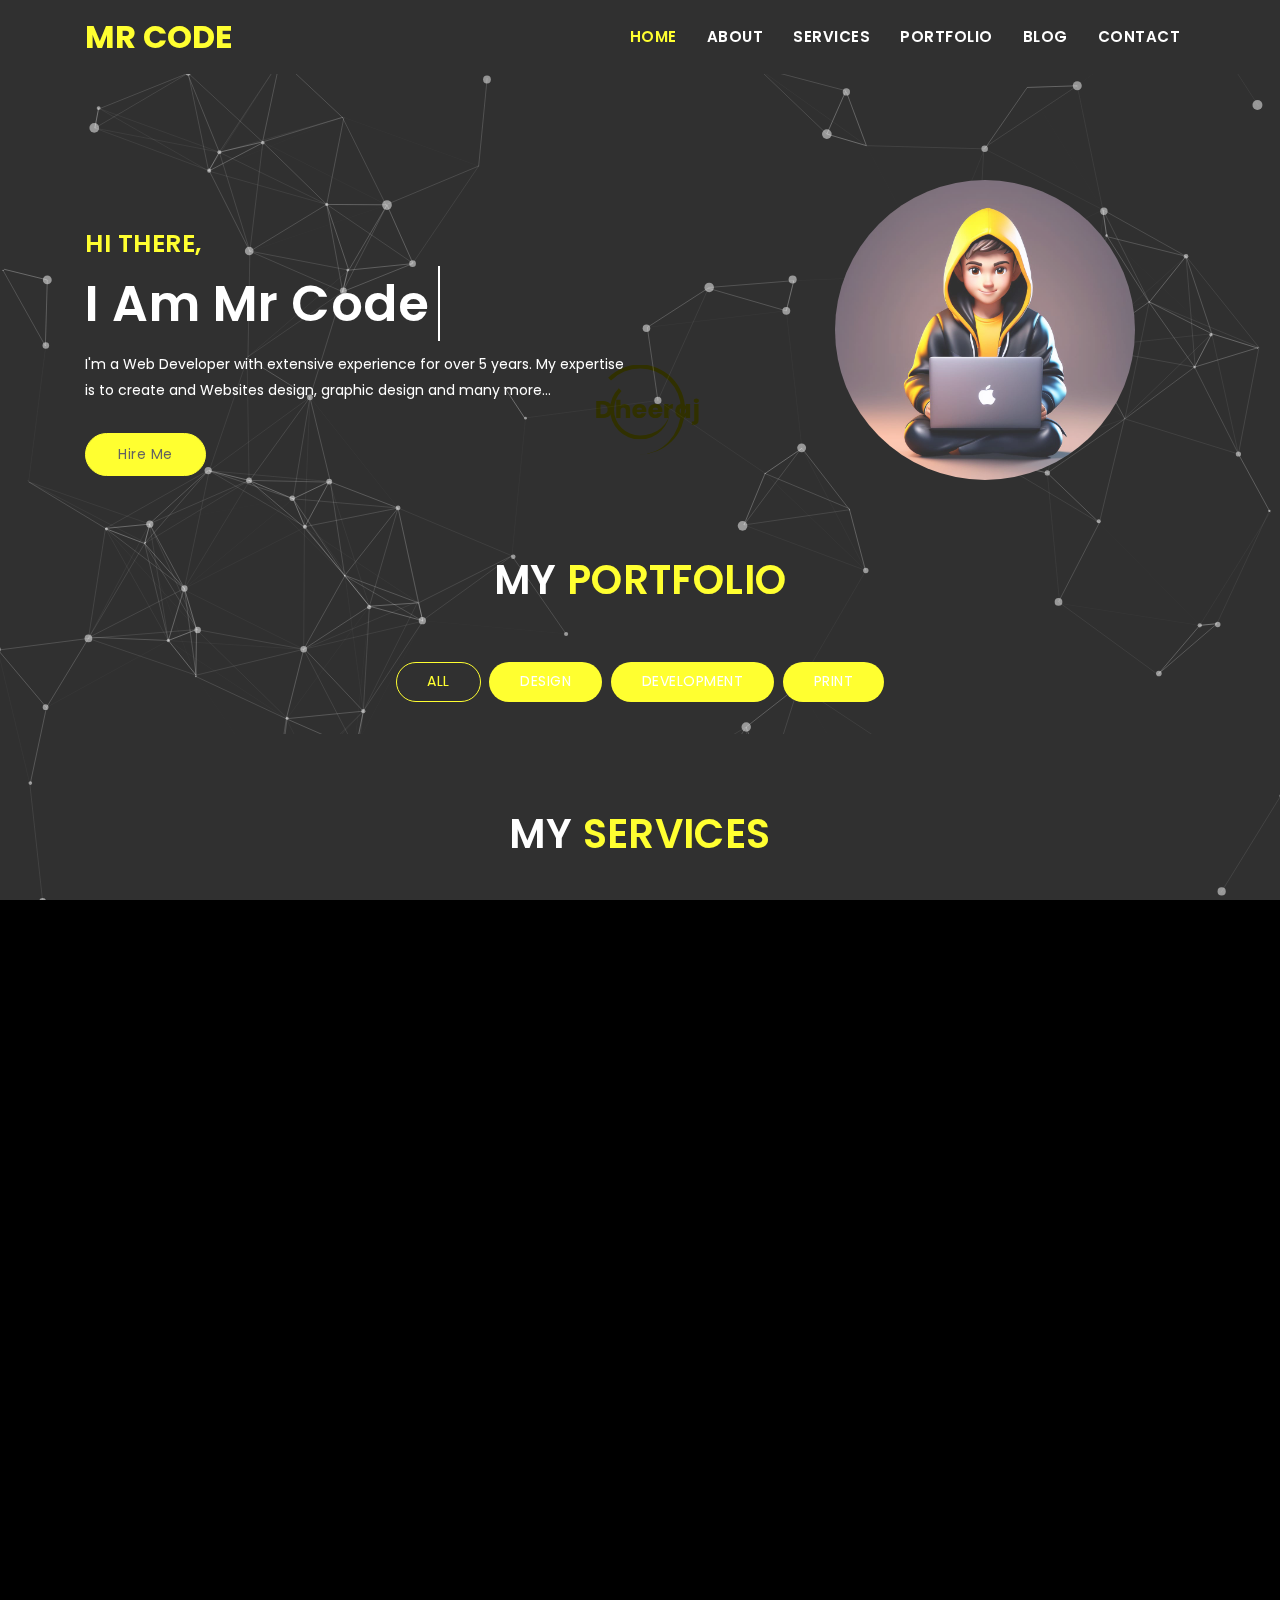
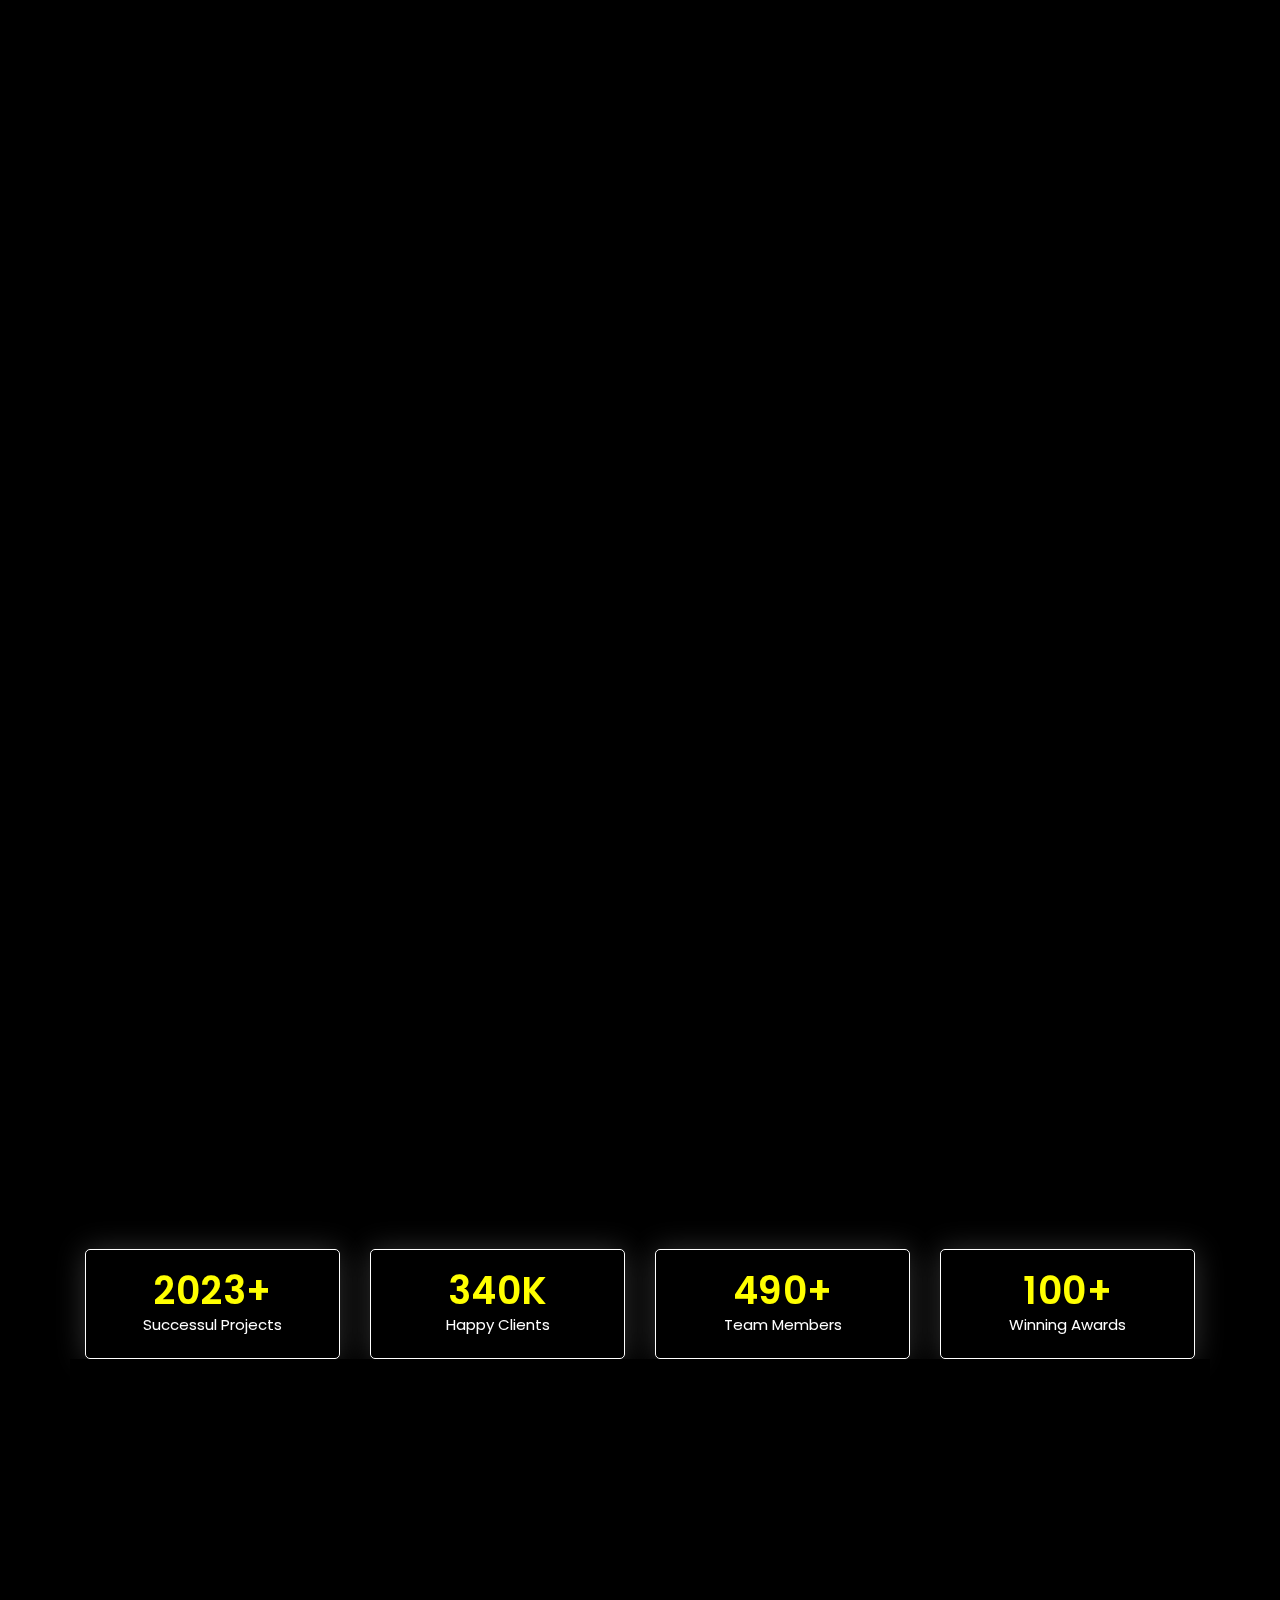
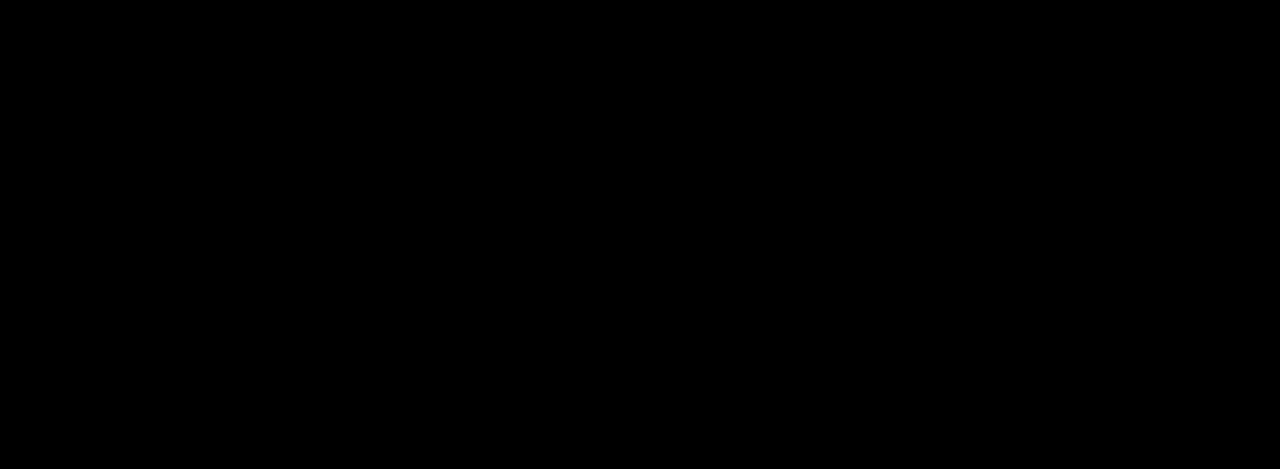
<file: Portfolio-Website-main/index.html>
<!DOCTYPE html>
<html lang="en">
	<head>
		<!-- Required meta tags -->
		<meta charset="utf-8">
		<meta name="viewport" content="width=device-width, initial-scale=1, shrink-to-fit=no">

		<title>Mr Code Personal Portfolio Template</title>
		<link href="https://fonts.googleapis.com/css?family=Poppins:300i,400,400i,500,600,700,800" rel="stylesheet">
		<!-- Bootstrap CSS -->
		<link rel="stylesheet" type="text/css" href="assets/css/bootstrap.min.css" >	
		
		<!--Favicon for this site -->
		<link rel="icon" href="assets/img/f.jpeg"/>		
		
		<!-- Fonts -->
		<link rel="stylesheet" type="text/css" href="assets/fonts/font-awesome.min.css">
		
		<!-- Icon -->
		<link rel="stylesheet" type="text/css" href="assets/fonts/simple-line-icons.css">
		
		<!-- Slicknav -->
		<link rel="stylesheet" type="text/css" href="assets/css/slicknav.css">
		
		<!-- Owl-carousel -->
		<link rel="stylesheet" type="text/css" href="assets/css/owl.carousel.min.css">
		<link rel="stylesheet" type="text/css" href="assets/css/owl.theme.default.min.css">
		
		<!-- Nivo Lightbox -->
		<link rel="stylesheet" type="text/css" href="assets/css/nivo-lightbox.css" >
		
		<!-- Text-animated -->
		<link rel="stylesheet" type="text/css" href="assets/css/animated-headline.css" >
		
		<!-- Normalize -->
		<link rel="stylesheet" type="text/css" href="assets/css/normalize.css">
		
		<!-- Animate -->
		<link rel="stylesheet" type="text/css" href="assets/css/animate.css">
		
		<!-- Main Style -->
		<link rel="stylesheet" type="text/css" href="assets/css/main.css">
		
		<!-- Responsive Style -->
		<link rel="stylesheet" type="text/css" href="assets/css/responsive.css">					
		<!-- HTML5 shim and Respond.js IE8 support of HTML5 elements and media queries -->
		<!-- WARNING: Respond.js doesn't work if you view the page via file:// -->
		<!--[if lt IE 9]>
		  <script src="https://oss.maxcdn.com/html5shiv/3.7.2/html5shiv.min.js"></script>
		  <script src="https://oss.maxcdn.com/respond/1.4.2/respond.min.js"></script>
		<![endif]-->
	</head>
  
	<body data-spy="scroll" data-offset="80">

		<!-- START PRELOADER -->
			<div class="preloader">
				<div class="loader">
					<div class="loader-outter"></div>
					<div class="loader-inner"></div>

					<span>Dheeraj</span>
				</div>
			</div>
		<!-- END PRELOADER -->		
		
		<!-- START NAVBAR -->
			<nav class="navbar navbar-toggleable-sm fixed-top navbar-light bg-faded site-navigation dark_bg_menu">
				<div class="container">
					<a class="navbar-brand" href="index2.html"><p>Mr Code</p></a>          
				    <button class="navbar-toggler" type="button" data-toggle="collapse" data-target="#navbarCollapse" aria-controls="navbarCollapse" aria-expanded="false" aria-label="Toggle navigation">
						<span class="navbar-toggler-icon"></span>
				    </button>
				    <div class="collapse navbar-collapse justify-content-end" id="navbarCollapse">
						<ul class="navbar-nav">
						  <li class="nav-item"><a class="nav-link" href="#home">Home</a></li>
						  <li class="nav-item"><a class="nav-link" href="#about">About</a></li>
						  <li class="nav-item"><a class="nav-link" href="#services">Services</a></li>				
						  <li class="nav-item"><a class="nav-link" href="#portfolio">Portfolio</a></li>				  			
						  <li class="nav-item"><a class="nav-link" href="#blog">Blog</a></li>			
						  <li class="nav-item"><a class="nav-link" href="#contact">Contact</a></li>
						</ul>
				    </div>
				</div>
			</nav>      
		<!-- END NAVBAR -->
		
		<!-- Hero Area Start -->
			<section id="home" class="dark_bg">
				<div id="particles-js"></div>
				<div class="container" >
					<div class="row">
						<div class="col-lg-6 col-md-6">
							<div class="banner_content">
								<h3>Hi There,</h3>
								<h1 class="cd-headline clip">
									<span class="fw_600">I Am</span>
									<span class="cd-words-wrapper">
										<b class="is-visible fw_600">Mr Code </b>
										<b class="fw_600">Web Designer</b>
										<b class="fw_600">Web Developer</b>
										<b class="fw_600">Photographer</b>
									</span>
								</h1>
								<p>I'm a Web Developer with extensive experience for over 5 years. My expertise is to create and Websites design, graphic design and many more...</p>
								<a href="#" class="btn btn-secondary banner_btn">Hire Me</a>								
							</div>
						</div>
						<div class="col-lg-6 col-md-6 ">
							<div class="banner-images">
								<img src="assets/img/port3.jpg" alt="" />
							</div>
						</div>
					</div>
				</div>
				
			</section>
		<!-- Hero Area End -->
		
	
		<!-- Portfolio Section -->
			<section id="portfolio" class="dark_bg section-padding">
				<!-- Container Starts -->
				<div class="container">        
					<h2 class="section-title wow flipInX" data-wow-delay="0.4s">My <span>Portfolio</span></h2>
					<div class="row">          
						<div class="col-md-12">
							<!-- Portfolio Controller/Buttons -->
							<div class="controls text-center">
							  <a class="filter active btn btn-common" data-filter="all">
								All 
							  </a>
							  <a class="filter btn btn-common" data-filter=".design">
								Design 
							  </a>
							  <a class="filter btn btn-common" data-filter=".development">
								Development
							  </a>
							  <a class="filter btn btn-common" data-filter=".print">
								Print 
							  </a>
							</div>
							<!-- Portfolio Controller/Buttons Ends-->
						</div>

						
		
		<!-- Services Section Start -->
		<section id="services" class="dark_bg services section-padding">
			<h2 class="section-title wow flipInX" data-wow-delay="0.4s">My <span>Services</span></h2>
			<div class="container">
				<div class="row">
					<!-- Services item -->
					<div class="col-lg-4 col-md-6 col-xs-12">
						<div class="services-item wow fadeInDown" data-wow-delay="0.3s">
							<div class="icon">
								<img src="assets/img/service/icon-responsive.svg" alt=""/>
							</div>
							<div class="services-content">
								<h3><a href="#">Web Design</a></h3>
								
							</div>
						</div>
					</div>
				  <!-- Services item -->
					<div class="col-lg-4 col-md-6 col-xs-12">
						<div class="services-item wow fadeInDown" data-wow-delay="0.6s">
							<div class="icon">
								<img src="assets/img/service/icon-email.svg" alt=""/>
							</div>
							<div class="services-content">
								<h3><a href="#">Development</a></h3>
								
							</div>
						</div>
					</div>
					<!-- Services item -->
					<div class="col-lg-4 col-md-6 col-xs-12">
						<div class="services-item wow fadeInDown" data-wow-delay="0.9s">
							<div class="icon">
								<img src="assets/img/service/icon-lock.svg" alt=""/>
							</div>
							<div class="services-content">
								<h3><a href="#">Graphic Design</a></h3>
								
							</div>
						</div>
					</div>
					<!-- Services item -->
					<div class="col-lg-4 col-md-6 col-xs-12">
						<div class="services-item wow fadeInLeft" data-wow-delay="0.9s">
							<div class="icon">
								<img src="assets/img/service/icon-easy.svg" alt=""/>
							</div>
							<div class="services-content">
								<h3><a href="#">Responsive Design</a></h3>
							
							</div>
						</div>
					</div>
					<!-- Services item -->
					<div class="col-lg-4 col-md-6 col-xs-12">
						<div class="services-item wow fadeInUp" data-wow-delay="0.9s">
							<div class="icon">
								<img src="assets/img/service/service-icon-bg.svg" alt=""/>
							</div>
							<div class="services-content">
								<h3><a href="#">Marketing</a></h3>
								
							</div>
						</div>
					</div>
					<!-- Services item -->
					<div class="col-lg-4 col-md-6 col-xs-12">
						<div class="services-item wow fadeInRight" data-wow-delay="0.9s">
							<div class="icon">
								<img src="assets/img/service/icon-responsive.svg" alt=""/>
							</div>
							<div class="services-content">
								<h3><a href="#">Support</a></h3>
								
							</div>
						</div>
					</div>
				</div>
			</div>
		</section>
	<!-- Services Section End -->
		
	
		
		
		<!-- START BLOG -->
			<div id="blog" class="dark_bg blog-area section-padding">
				<h2 class="section-title wow flipInX" data-wow-delay="0.4s">My <span>Blog</span></h2>
				<div class="container">							
					<div class="row">
						<div class="col-lg-4 col-md-4 col-xs-12">
							<div class="single_blog wow fadeInLeft">
								<div class="blog-thumb">
									<div class="blog-image">
									   <a href="#"><img src="assets/img/b1.png" class="img-responsive" alt=""/></a>
									</div>
									<div class="blog-info">
										<a href="#"><h4>
											"Web Design Evolution Insights"</h4></a>
										<small><i class="fa fa-clock-o"></i>July 31, 2024</small>
										<span>| Design</span>											
										<p>Discover the latest advancements shaping the digital landscape, ensuring your online presence stays ahead of the curve.</p>
										<a href="#" class="btn blog_btn btn-secondary">Read More</a>
									</div>
								</div>
							</div>
						</div>
						<div class="col-lg-4 col-md-4 col-xs-12">
							<div class="single_blog wow fadeInUp">
								<div class="blog-thumb">
									<div class="blog-image">
									   <a href="#"><img src="assets/img/b2.png" class="img-responsive" alt=""/></a>
									</div>
									<div class="blog-info">
										<a href="#"><h4>"Responsive Design Innovations"</h4></a>
										<small><i class="fa fa-clock-o"></i>July 31, 2024</small>
										<span>| Design</span>											
										<p> Explore cutting-edge techniques and technologies ensuring seamless user experiences across all devices.</p>
										<a href="#" class="btn blog_btn btn-secondary">Read More</a>
									</div>
								</div>
							</div>
						</div>
						<div class="col-lg-4 col-md-4 col-xs-12">
							<div class="single_blog wow fadeInRight">
								<div class="blog-thumb">
									<div class="blog-image">
									   <a href="#"><img src="assets/img/b3.png" class="img-responsive" alt=""/></a>
									</div>
									<div class="blog-info">
										<a href="#"><h4>"User-Centric Web Solutions"</h4></a>
										<small><i class="fa fa-clock-o"></i>July 31, 2024</small>
										<span>| Design</span>											
										<p> Crafting websites focused on meeting user needs, enhancing engagement and satisfaction.</p>
										<a href="#" class="btn blog_btn btn-secondary">Read More</a>
									</div>
								</div>
							</div>
						</div>
					</div>
				</div><!--- END CONTAINER -->	

				<div class="container">							
					<div class="row">
						<div class="col-lg-4 col-md-4 col-xs-12">
							<div class="single_blog wow fadeInLeft">
								<div class="blog-thumb">
									<div class="blog-image">
									   <a href="#"><img src="assets/img/b4.png" class="img-responsive" alt=""/></a>
									</div>
									<div class="blog-info">
										<a href="#"><h4>"Interactive Design Trends"</h4></a>
										<small><i class="fa fa-clock-o"></i>July 31, 2024</small>
										<span>| Design</span>											
										<p> Embrace dynamic and engaging design elements that captivate and retain audience attention.</p>
										<a href="#" class="btn blog_btn btn-secondary">Read More</a>
									</div>
								</div>
							</div>
						</div>
						<div class="col-lg-4 col-md-4 col-xs-12">
							<div class="single_blog wow fadeInUp">
								<div class="blog-thumb">
									<div class="blog-image">
									   <a href="#"><img src="assets/img/b5.png" class="img-responsive" alt=""/></a>
									</div>
									<div class="blog-info">
										<a href="#"><h4>"Creative UI/UX Approaches"</h4></a>
										<small><i class="fa fa-clock-o"></i>July 31, 2024</small>
										<span>| Design</span>											
										<p>Implement innovative user interface and experience strategies to elevate digital interactions and conversions.</p>
										<a href="#" class="btn blog_btn btn-secondary">Read More</a>
									</div>
								</div>
							</div>
						</div>
						<div class="col-lg-4 col-md-4 col-xs-12">
							<div class="single_blog wow fadeInRight">
								<div class="blog-thumb">
									<div class="blog-image">
									   <a href="#"><img src="assets/img/b6.png" class="img-responsive" alt=""/></a>
									</div>
									<div class="blog-info">
										<a href="#"><h4>"Visual Storytelling Revolution"</h4></a>
										<small><i class="fa fa-clock-o"></i>July 31, 2024</small>
										<span>| Design</span>											
										<p>Harness the power of compelling visuals to communicate narratives that resonate deeply with your audience.</p>
										<a href="#" class="btn blog_btn btn-secondary">Read More</a>
									</div>
								</div>
							</div>
						</div>
					</div>
				</div><!--- END CONTAINER -->	
			</div>
		<!-- END BLOG -->

           	<!-- Funfacts Section Start -->
			<section class="dark_bg funfacts-area pb_80 ">
				<div class="container">
					<div class="row">
						<div class="col-lg-3 col-md-3">
							<div class="funfact">
								<i class="icofont-printer"></i>
								<h3><span class="counterUp">2023</span>+</h3>
								<p>Successul Projects</p>
							</div>
						</div>

						<div class="col-lg-3 col-md-3">
							<div class="funfact">
								<i class="icofont-users"></i>
								<h3><span class="counterUp">340</span>K</h3>
								<p>Happy Clients</p>
							</div>
						</div>

						<div class="col-lg-3 col-md-3">
							<div class="funfact">
								<i class="icofont-users-alt-5"></i>
								<h3><span class="counterUp">490</span>+</h3>
								<p>Team Members</p>
							</div>
						</div>

						<div class="col-lg-3 col-md-3">
							<div class="funfact">
								<i class="icofont-award"></i>
								<h3><span class="counterUp">100</span>+</h3>
								<p>Winning Awards</p>
							</div>
						</div>
					</div>
				</div>
			</section>
        <!-- Funfacts Section End -->

		<!-- Contact Section Start -->
			<section id="contact" class="dark_bg section-padding">      
				<div class="contact-form">
					<div class="container">
						<h2 class="section-title wow flipInX" data-wow-delay="0.4s">Contact <span>Us</span></h2>  
						<style>
							.center-div {
							  margin: 0 auto; /* This will center the div horizontally */
							  max-width: 100%; /* Ensures the div doesn't exceed the width of its container */
							  /* Add any additional styling you need */
							}
						  </style>
						<div class="row contact-form-area">   												
							<div class="col-md-12 col-lg-8 col-sm-8 center-div">
								<div class="contact_form wow fadeInLeft">
									<form action="contact.php" method="post" id="main_contact_form">
										<div class="contact_input_area">
											<div id="success_fail_info"></div>
											<div class="row">
												<!-- Form Group -->
												<div class="col-12">
													<div class="form-group">
														<input type="text" name="name" class="form-control" placeholder="Name" required="required">
													</div>
												</div>
												<!-- Form Group -->
												<div class="col-12 col-lg-6">
													<div class="form-group">
														<input type="email" name="email" class="form-control" placeholder="Email" required="required">
													</div>
												</div>
												<!-- Form Group -->
												<div class="col-12 col-lg-6">
													<div class="form-group">
														<input type="text" name="subject" class="form-control" placeholder="Subject" required="required">
													</div>
												</div>
												<!-- Form Group -->
												<div class="col-12">
													<div class="form-group">
														<textarea rows="6" name="message" class="form-control" placeholder="Your Message" required="required"></textarea>
													</div>
												</div>
												<!-- Button -->
												<div class="col-12 text-center">
													<button type="submit" value="Send message" name="submit" id="submitButton" class="btn btn-secondary ct_btn" title="Submit Your Message!">Send Message</button>
												</div>
											</div>
										</div>
									</form>
								</div>
							</div>
							
						</div> 
					</div>
				</div>   
			</section>
		<!-- Contact Section End -->

		<!-- Footer Section Start -->
			<footer class="footer-area">
				<div class="container">
					<div class="row">
						<div class="col-lg-12">
							<div class="footer-text text-center wow fadeInDown" data-wow-delay="0.3s">
								<p>Copyright © 2024  | All Rights Reserved</p>
							</div>
						</div>
					</div>
				</div>
			</footer>
		<!-- Footer Section End -->

		<!-- Go to Top Link -->
		<a href="#" class="back-to-top">
			<i class="fa fa-arrow-up"></i>
		</a>

		<!-- jQuery first, then Popper.js, then Bootstrap JS -->
		<script src="assets/js/jquery-min.js"></script>
		<script src="assets/js/popper.min.js"></script>
		<script src="assets/js/bootstrap.min.js"></script>
		<script src="assets/js/modernizr-2.8.3.min.js"></script>
		<script src="assets/js/particles.min.js"></script>
		<script src="assets/js/app.js"></script>
		<script src="assets/js/jquery.nav.js"></script>
		<script src="assets/js/smooth-scroll.js"></script>
		<script src="assets/js/owl.carousel.min.js"></script>
		<script src="assets/js/jquery.mixitup.js"></script>
		<script src="assets/js/animated-headline.js"></script>
		<script src="assets/js/jquery.counterup.min.js"></script>
		<script src="assets/js/waypoints.min.js"></script>
		<script src="assets/js/wow.js"></script>
		<script src="assets/js/jquery.easing.min.js"></script>  
		<script src="assets/js/nivo-lightbox.js"></script>
		<script src="assets/js/form-contact.js"></script>
		<script src="assets/js/main.js"></script>
		
	</body>
</html>
</file>
<file: Portfolio-Website-main/assets/fonts/simple-line-icons.css>
@font-face {
	font-family: 'Simple-Line-Icons';
	src:url('../fonts/line-icons/Simple-Line-Icons.eot');
	src:url('../fonts/line-icons/Simple-Line-Icons.eot?#iefix') format('embedded-opentype'),
		url('../fonts/line-icons/Simple-Line-Icons.woff') format('woff'),
		url('../fonts/line-icons/Simple-Line-Icons.ttf') format('truetype'),
		url('../fonts/line-icons/Simple-Line-Icons.svg#Simple-Line-Icons') format('svg');
		font-weight: normal;
		font-style: normal;
}
/*
 Use the following CSS code if you want to have a class per icon.
 Instead of a list of all class selectors, you can use the generic [class*="icon-"] selector, but it's slower:
*/
.icon-user,
.icon-people,
.icon-user-female,
.icon-user-follow,
.icon-user-following,
.icon-user-unfollow,
.icon-login,
.icon-logout,
.icon-emotsmile,
.icon-phone,
.icon-call-end,
.icon-call-in,
.icon-call-out,
.icon-map,
.icon-location-pin,
.icon-direction,
.icon-directions,
.icon-compass,
.icon-layers,
.icon-menu,
.icon-list,
.icon-options-vertical,
.icon-options,
.icon-arrow-down,
.icon-arrow-left,
.icon-arrow-right,
.icon-arrow-up,
.icon-arrow-up-circle,
.icon-arrow-left-circle,
.icon-arrow-right-circle,
.icon-arrow-down-circle,
.icon-check,
.icon-clock,
.icon-plus,
.icon-minus,
.icon-close,
.icon-event,
.icon-exclamation,
.icon-organization,
.icon-trophy,
.icon-screen-smartphone,
.icon-screen-desktop,
.icon-plane,
.icon-notebook,
.icon-mustache,
.icon-mouse,
.icon-magnet,
.icon-energy,
.icon-disc,
.icon-cursor,
.icon-cursor-move,
.icon-crop,
.icon-chemistry,
.icon-speedometer,
.icon-shield,
.icon-screen-tablet,
.icon-magic-wand,
.icon-hourglass,
.icon-graduation,
.icon-ghost,
.icon-game-controller,
.icon-fire,
.icon-eyeglass,
.icon-envelope-open,
.icon-envelope-letter,
.icon-bell,
.icon-badge,
.icon-anchor,
.icon-wallet,
.icon-vector,
.icon-speech,
.icon-puzzle,
.icon-printer,
.icon-present,
.icon-playlist,
.icon-pin,
.icon-picture,
.icon-handbag,
.icon-globe-alt,
.icon-globe,
.icon-folder-alt,
.icon-folder,
.icon-film,
.icon-feed,
.icon-drop,
.icon-drawer,
.icon-docs,
.icon-doc,
.icon-diamond,
.icon-cup,
.icon-calculator,
.icon-bubbles,
.icon-briefcase,
.icon-book-open,
.icon-basket-loaded,
.icon-basket,
.icon-bag,
.icon-action-undo,
.icon-action-redo,
.icon-wrench,
.icon-umbrella,
.icon-trash,
.icon-tag,
.icon-support,
.icon-frame,
.icon-size-fullscreen,
.icon-size-actual,
.icon-shuffle,
.icon-share-alt,
.icon-share,
.icon-rocket,
.icon-question,
.icon-pie-chart,
.icon-pencil,
.icon-note,
.icon-loop,
.icon-home,
.icon-grid,
.icon-graph,
.icon-microphone,
.icon-music-tone-alt,
.icon-music-tone,
.icon-earphones-alt,
.icon-earphones,
.icon-equalizer,
.icon-like,
.icon-dislike,
.icon-control-start,
.icon-control-rewind,
.icon-control-play,
.icon-control-pause,
.icon-control-forward,
.icon-control-end,
.icon-volume-1,
.icon-volume-2,
.icon-volume-off,
.icon-calendar,
.icon-bulb,
.icon-chart,
.icon-ban,
.icon-bubble,
.icon-camrecorder,
.icon-camera,
.icon-cloud-download,
.icon-cloud-upload,
.icon-envelope,
.icon-eye,
.icon-flag,
.icon-heart,
.icon-info,
.icon-key,
.icon-link,
.icon-lock,
.icon-lock-open,
.icon-magnifier,
.icon-magnifier-add,
.icon-magnifier-remove,
.icon-paper-clip,
.icon-paper-plane,
.icon-power,
.icon-refresh,
.icon-reload,
.icon-settings,
.icon-star,
.icon-symbol-female,
.icon-symbol-male,
.icon-target,
.icon-credit-card,
.icon-paypal,
.icon-social-tumblr,
.icon-social-twitter,
.icon-social-facebook,
.icon-social-instagram,
.icon-social-linkedin,
.icon-social-pinterest,
.icon-social-github,
.icon-social-google,
.icon-social-reddit,
.icon-social-skype,
.icon-social-dribbble,
.icon-social-behance,
.icon-social-foursqare,
.icon-social-soundcloud,
.icon-social-spotify,
.icon-social-stumbleupon,
.icon-social-youtube,
.icon-social-dropbox,
.icon-social-vkontakte,
.icon-social-steam {
  font-family: 'simple-line-icons';
  speak: none;
  font-style: normal;
  font-weight: normal;
  font-variant: normal;
  text-transform: none;
  line-height: 1;
  /* Better Font Rendering =========== */
  -webkit-font-smoothing: antialiased;
  -moz-osx-font-smoothing: grayscale;
}
.icon-user:before {
  content: "\e005";
}
.icon-people:before {
  content: "\e001";
}
.icon-user-female:before {
  content: "\e000";
}
.icon-user-follow:before {
  content: "\e002";
}
.icon-user-following:before {
  content: "\e003";
}
.icon-user-unfollow:before {
  content: "\e004";
}
.icon-login:before {
  content: "\e066";
}
.icon-logout:before {
  content: "\e065";
}
.icon-emotsmile:before {
  content: "\e021";
}
.icon-phone:before {
  content: "\e600";
}
.icon-call-end:before {
  content: "\e048";
}
.icon-call-in:before {
  content: "\e047";
}
.icon-call-out:before {
  content: "\e046";
}
.icon-map:before {
  content: "\e033";
}
.icon-location-pin:before {
  content: "\e096";
}
.icon-direction:before {
  content: "\e042";
}
.icon-directions:before {
  content: "\e041";
}
.icon-compass:before {
  content: "\e045";
}
.icon-layers:before {
  content: "\e034";
}
.icon-menu:before {
  content: "\e601";
}
.icon-list:before {
  content: "\e067";
}
.icon-options-vertical:before {
  content: "\e602";
}
.icon-options:before {
  content: "\e603";
}
.icon-arrow-down:before {
  content: "\e604";
}
.icon-arrow-left:before {
  content: "\e605";
}
.icon-arrow-right:before {
  content: "\e606";
}
.icon-arrow-up:before {
  content: "\e607";
}
.icon-arrow-up-circle:before {
  content: "\e078";
}
.icon-arrow-left-circle:before {
  content: "\e07a";
}
.icon-arrow-right-circle:before {
  content: "\e079";
}
.icon-arrow-down-circle:before {
  content: "\e07b";
}
.icon-check:before {
  content: "\e080";
}
.icon-clock:before {
  content: "\e081";
}
.icon-plus:before {
  content: "\e095";
}
.icon-minus:before {
  content: "\e615";
}
.icon-close:before {
  content: "\e082";
}
.icon-event:before {
  content: "\e619";
}
.icon-exclamation:before {
  content: "\e617";
}
.icon-organization:before {
  content: "\e616";
}
.icon-trophy:before {
  content: "\e006";
}
.icon-screen-smartphone:before {
  content: "\e010";
}
.icon-screen-desktop:before {
  content: "\e011";
}
.icon-plane:before {
  content: "\e012";
}
.icon-notebook:before {
  content: "\e013";
}
.icon-mustache:before {
  content: "\e014";
}
.icon-mouse:before {
  content: "\e015";
}
.icon-magnet:before {
  content: "\e016";
}
.icon-energy:before {
  content: "\e020";
}
.icon-disc:before {
  content: "\e022";
}
.icon-cursor:before {
  content: "\e06e";
}
.icon-cursor-move:before {
  content: "\e023";
}
.icon-crop:before {
  content: "\e024";
}
.icon-chemistry:before {
  content: "\e026";
}
.icon-speedometer:before {
  content: "\e007";
}
.icon-shield:before {
  content: "\e00e";
}
.icon-screen-tablet:before {
  content: "\e00f";
}
.icon-magic-wand:before {
  content: "\e017";
}
.icon-hourglass:before {
  content: "\e018";
}
.icon-graduation:before {
  content: "\e019";
}
.icon-ghost:before {
  content: "\e01a";
}
.icon-game-controller:before {
  content: "\e01b";
}
.icon-fire:before {
  content: "\e01c";
}
.icon-eyeglass:before {
  content: "\e01d";
}
.icon-envelope-open:before {
  content: "\e01e";
}
.icon-envelope-letter:before {
  content: "\e01f";
}
.icon-bell:before {
  content: "\e027";
}
.icon-badge:before {
  content: "\e028";
}
.icon-anchor:before {
  content: "\e029";
}
.icon-wallet:before {
  content: "\e02a";
}
.icon-vector:before {
  content: "\e02b";
}
.icon-speech:before {
  content: "\e02c";
}
.icon-puzzle:before {
  content: "\e02d";
}
.icon-printer:before {
  content: "\e02e";
}
.icon-present:before {
  content: "\e02f";
}
.icon-playlist:before {
  content: "\e030";
}
.icon-pin:before {
  content: "\e031";
}
.icon-picture:before {
  content: "\e032";
}
.icon-handbag:before {
  content: "\e035";
}
.icon-globe-alt:before {
  content: "\e036";
}
.icon-globe:before {
  content: "\e037";
}
.icon-folder-alt:before {
  content: "\e039";
}
.icon-folder:before {
  content: "\e089";
}
.icon-film:before {
  content: "\e03a";
}
.icon-feed:before {
  content: "\e03b";
}
.icon-drop:before {
  content: "\e03e";
}
.icon-drawer:before {
  content: "\e03f";
}
.icon-docs:before {
  content: "\e040";
}
.icon-doc:before {
  content: "\e085";
}
.icon-diamond:before {
  content: "\e043";
}
.icon-cup:before {
  content: "\e044";
}
.icon-calculator:before {
  content: "\e049";
}
.icon-bubbles:before {
  content: "\e04a";
}
.icon-briefcase:before {
  content: "\e04b";
}
.icon-book-open:before {
  content: "\e04c";
}
.icon-basket-loaded:before {
  content: "\e04d";
}
.icon-basket:before {
  content: "\e04e";
}
.icon-bag:before {
  content: "\e04f";
}
.icon-action-undo:before {
  content: "\e050";
}
.icon-action-redo:before {
  content: "\e051";
}
.icon-wrench:before {
  content: "\e052";
}
.icon-umbrella:before {
  content: "\e053";
}
.icon-trash:before {
  content: "\e054";
}
.icon-tag:before {
  content: "\e055";
}
.icon-support:before {
  content: "\e056";
}
.icon-frame:before {
  content: "\e038";
}
.icon-size-fullscreen:before {
  content: "\e057";
}
.icon-size-actual:before {
  content: "\e058";
}
.icon-shuffle:before {
  content: "\e059";
}
.icon-share-alt:before {
  content: "\e05a";
}
.icon-share:before {
  content: "\e05b";
}
.icon-rocket:before {
  content: "\e05c";
}
.icon-question:before {
  content: "\e05d";
}
.icon-pie-chart:before {
  content: "\e05e";
}
.icon-pencil:before {
  content: "\e05f";
}
.icon-note:before {
  content: "\e060";
}
.icon-loop:before {
  content: "\e064";
}
.icon-home:before {
  content: "\e069";
}
.icon-grid:before {
  content: "\e06a";
}
.icon-graph:before {
  content: "\e06b";
}
.icon-microphone:before {
  content: "\e063";
}
.icon-music-tone-alt:before {
  content: "\e061";
}
.icon-music-tone:before {
  content: "\e062";
}
.icon-earphones-alt:before {
  content: "\e03c";
}
.icon-earphones:before {
  content: "\e03d";
}
.icon-equalizer:before {
  content: "\e06c";
}
.icon-like:before {
  content: "\e068";
}
.icon-dislike:before {
  content: "\e06d";
}
.icon-control-start:before {
  content: "\e06f";
}
.icon-control-rewind:before {
  content: "\e070";
}
.icon-control-play:before {
  content: "\e071";
}
.icon-control-pause:before {
  content: "\e072";
}
.icon-control-forward:before {
  content: "\e073";
}
.icon-control-end:before {
  content: "\e074";
}
.icon-volume-1:before {
  content: "\e09f";
}
.icon-volume-2:before {
  content: "\e0a0";
}
.icon-volume-off:before {
  content: "\e0a1";
}
.icon-calendar:before {
  content: "\e075";
}
.icon-bulb:before {
  content: "\e076";
}
.icon-chart:before {
  content: "\e077";
}
.icon-ban:before {
  content: "\e07c";
}
.icon-bubble:before {
  content: "\e07d";
}
.icon-camrecorder:before {
  content: "\e07e";
}
.icon-camera:before {
  content: "\e07f";
}
.icon-cloud-download:before {
  content: "\e083";
}
.icon-cloud-upload:before {
  content: "\e084";
}
.icon-envelope:before {
  content: "\e086";
}
.icon-eye:before {
  content: "\e087";
}
.icon-flag:before {
  content: "\e088";
}
.icon-heart:before {
  content: "\e08a";
}
.icon-info:before {
  content: "\e08b";
}
.icon-key:before {
  content: "\e08c";
}
.icon-link:before {
  content: "\e08d";
}
.icon-lock:before {
  content: "\e08e";
}
.icon-lock-open:before {
  content: "\e08f";
}
.icon-magnifier:before {
  content: "\e090";
}
.icon-magnifier-add:before {
  content: "\e091";
}
.icon-magnifier-remove:before {
  content: "\e092";
}
.icon-paper-clip:before {
  content: "\e093";
}
.icon-paper-plane:before {
  content: "\e094";
}
.icon-power:before {
  content: "\e097";
}
.icon-refresh:before {
  content: "\e098";
}
.icon-reload:before {
  content: "\e099";
}
.icon-settings:before {
  content: "\e09a";
}
.icon-star:before {
  content: "\e09b";
}
.icon-symbol-female:before {
  content: "\e09c";
}
.icon-symbol-male:before {
  content: "\e09d";
}
.icon-target:before {
  content: "\e09e";
}
.icon-credit-card:before {
  content: "\e025";
}
.icon-paypal:before {
  content: "\e608";
}
.icon-social-tumblr:before {
  content: "\e00a";
}
.icon-social-twitter:before {
  content: "\e009";
}
.icon-social-facebook:before {
  content: "\e00b";
}
.icon-social-instagram:before {
  content: "\e609";
}
.icon-social-linkedin:before {
  content: "\e60a";
}
.icon-social-pinterest:before {
  content: "\e60b";
}
.icon-social-github:before {
  content: "\e60c";
}
.icon-social-google:before {
  content: "\e60d";
}
.icon-social-reddit:before {
  content: "\e60e";
}
.icon-social-skype:before {
  content: "\e60f";
}
.icon-social-dribbble:before {
  content: "\e00d";
}
.icon-social-behance:before {
  content: "\e610";
}
.icon-social-foursqare:before {
  content: "\e611";
}
.icon-social-soundcloud:before {
  content: "\e612";
}
.icon-social-spotify:before {
  content: "\e613";
}
.icon-social-stumbleupon:before {
  content: "\e614";
}
.icon-social-youtube:before {
  content: "\e008";
}
.icon-social-dropbox:before {
  content: "\e00c";
}
.icon-social-vkontakte:before {
  content: "\e618";
}
.icon-social-steam:before {
  content: "\e620";
}
</file>
<file: Portfolio-Website-main/assets/css/main.css>
/***************************************
========================================

	Author Name   : Themeplaza
	This is HTML5 template
	Template Name : Roton Personal Portfolio Template
	Version: 1.0
	
****************************************
=======================================/


/* ----------------------------------------------------------------

 ==> Table Of Content

	01. Default
	02. Header
	03. Banner
	04. About
	05. Service
	06. Portfolio 
	07. Resume
	08. Testimonial
	09. Blog
	10. Contact
	11. Footer
 

---------------------------------------------------------------- */
/* ==========================================================================
01. Start Default CSS Area
========================================================================== */
html {
  overflow-x: hidden;
}
body {
  font-family: "Poppins", sans-serif;
  font-size: 15px;
  line-height: 26px;
  font-weight: 400;
  letter-spacing: 0.5px;
  color: #333333;
  overflow-x: hidden;
}
h1,
h2,
h3,
h4,
h5,
h6 {
  color: #333333;
  font-weight: 600;
}
.fw_300 {
  font-weight: 300;
}
.fw_600 {
  font-weight: 600;
}

a {
  -webkit-transition: all 0.2s linear;
  -moz-transition: all 0.2s linear;
  -o-transition: all 0.2s linear;
  transition: all 0.2s linear;
}
a:hover {
  text-decoration: none;
}
a a:focus {
  outline: none;
}
img {
  max-width: 100%;
  height: auto;
}
p {
  font-weight: 400;
  font-family: "Poppins", sans-serif;
  margin: 0;
  font-size: 15px;
  color: #333333;
  letter-spacing: 0;
}
ul,
ol {
  list-style: outside none none;
  margin: 0;
  padding: 0;
}
ul li,
ol li {
  list-style: none;
}
.gray_bg {
  background: #fcfcfc;
}
.dark_bg {
  background: #000;
}
/*START PRELOADER DESIGN*/
.preloader {
  position: fixed;
  left: 0;
  width: 0;
  height: 100%;
  width: 100%;
  text-align: center;
  z-index: 9999999;
  background-color: transparent;
  -webkit-transition: 0.9s;
  transition: 0.9s;
}

.preloader .loader {
  -webkit-transition: 0.5s;
  transition: 0.5s;
  position: absolute;
  width: 90px;
  height: 90px;
  border-radius: 50%;
  display: inline-block;
  left: 0;
  right: 0;
  margin: 0 auto;
  top: 45%;
  -webkit-transform: translateY(-45%);
  transform: translateY(-45%);
}

.preloader .loader .loader-outter {
  position: absolute;
  border: 4px solid #ff0;
  border-left-color: transparent;
  border-bottom: 0;
  width: 100%;
  height: 100%;
  border-radius: 50%;
  -webkit-animation: loader-outter 1s cubic-bezier(0.42, 0.61, 0.58, 0.41)
    infinite;
  animation: loader-outter 1s cubic-bezier(0.42, 0.61, 0.58, 0.41) infinite;
}

.preloader .loader .loader-inner {
  position: absolute;
  border: 4px solid #ff0;
  border-radius: 50%;
  width: 60px;
  height: 60px;
  left: calc(50% - 30px);
  top: calc(50% - 30px);
  border-right: 0;
  border-top-color: transparent;
  -webkit-animation: loader-inner 1s cubic-bezier(0.42, 0.61, 0.58, 0.41)
    infinite;
  animation: loader-inner 1s cubic-bezier(0.42, 0.61, 0.58, 0.41) infinite;
}

.preloader .loader span {
  display: inline-block;
  position: absolute;
  left: 0;
  right: 0;
  margin: 0 auto;
  top: 50%;
  -webkit-transform: translateY(-50%);
  transform: translateY(-50%);
  color: #ff0;
  font-size: 25px;
  font-weight: 700;
}

.preloader::before,
.preloader::after {
  content: "";
  position: absolute;
  left: 0;
  top: 0;
  width: 60%;
  height: 100%;
  z-index: -1;
  background: #fff;
  -webkit-transition: 0.9s;
  transition: 0.9s;
}

.preloader::after {
  left: auto;
  right: 0;
}

.preloader.preloader-deactivate {
  visibility: hidden;
}

.preloader.preloader-deactivate::after,
.preloader.preloader-deactivate::before {
  width: 0;
}

.preloader.preloader-deactivate .loader {
  opacity: 0;
  visibility: hidden;
}

@-webkit-keyframes loader-outter {
  0% {
    -webkit-transform: rotate(0deg);
    transform: rotate(0deg);
  }
  100% {
    -webkit-transform: rotate(360deg);
    transform: rotate(360deg);
  }
}

@keyframes loader-outter {
  0% {
    -webkit-transform: rotate(0deg);
    transform: rotate(0deg);
  }
  100% {
    -webkit-transform: rotate(360deg);
    transform: rotate(360deg);
  }
}

@-webkit-keyframes loader-inner {
  0% {
    -webkit-transform: rotate(0deg);
    transform: rotate(0deg);
  }
  100% {
    -webkit-transform: rotate(-360deg);
    transform: rotate(-360deg);
  }
}

@keyframes loader-inner {
  0% {
    -webkit-transform: rotate(0deg);
    transform: rotate(0deg);
  }
  100% {
    -webkit-transform: rotate(-360deg);
    transform: rotate(-360deg);
  }
}
/* END PRELOADER DESIGN*/

.hero-heading {
  font-size: 48px;
  font-weight: 700;
  color: #fff;
  text-transform: capitalize;
  line-height: 70px;
  letter-spacing: 0.1rem;
}
.hero-sub-heading {
  font-size: 20px;
  font-weight: 400;
  color: #e6e6e6;
  line-height: 45px;
  letter-spacing: 0.1rem;
}
.section-titile-bg {
  display: inline;
  font-size: 115px;
  font-weight: 700;
  height: 100%;
  left: -173px;
  opacity: 0.1;
  position: absolute;
  top: -14px;
  width: 100%;
  text-align: center;
}
.section-title-header p {
  text-align: center;
  font-weight: 400;
  line-height: 26px;
  padding-bottom: 36px;
}
.section-title {
  color: #222;
  text-transform: uppercase;
  font-size: 40px;
  text-align: center;
  letter-spacing: 0.4px;
  line-height: 1;
  margin-bottom: 60px;
  font-weight: 600;
}
.dark_bg .section-title {
  color: #fff;
}
.section-title span {
  color: #ff0;
}
.btn {
  font-size: 14px;
  padding: 10px 22px;
  border-radius: 0px;
  cursor: pointer;
  font-weight: 400;
  color: #3e3e3e;
  border-radius: 30px;
  text-transform: capitalize;
  -webkit-transition: all 0.2s linear;
  -moz-transition: all 0.2s linear;
  -o-transition: all 0.2s linear;
  transition: all 0.2s linear;
  display: inline-block;
}
.btn:focus,
.btn:active {
  box-shadow: none;
  outline: none;
  color: #3e3e3e;
}
.btn-common {
  font-size: 14px;
  padding: 10px 30px;
  border-radius: 0px;
  cursor: pointer;
  font-weight: 400;
  color: #3e3e3e;
  border-radius: 30px;
  text-transform: uppercase;
  -webkit-transition: all 0.2s linear;
  -moz-transition: all 0.2s linear;
  -o-transition: all 0.2s linear;
  transition: all 0.2s linear;
  display: inline-block;
  background-color: #ff0;
  position: relative;
  z-index: 1;
}
button:focus {
  outline: none !important;
}
.btn.btn-secondary {
  background: #ff0;
  border-color: #ff0;
  color: #3e3e3e;
}
.btn.btn-secondary:hover {
  box-shadow: 1px 5px 12px rgba(0, 0, 0, 0.15);
}
.btn-secondary.banner_btn {
  background: #ff0;
  border-color: #ff0;
  color: #3e3e3e;
  text-transform: capitalize;
  margin-top: 30px;
  padding: 12px 32px;
}
/* ScrollToTop */

a.back-to-top {
  display: none;
  position: fixed;
  bottom: 18px;
  right: 15px;
  text-decoration: none;
}
a.back-to-top i {
  display: block;
  font-size: 18px;
  width: 40px;
  height: 40px;
  line-height: 40px;
  color: #fff;
  background: #ff0;
  border-radius: 20px;
  text-align: center;
  transition: all 0.2s ease-in-out;
  -moz-transition: all 0.2s ease-in-out;
  -webkit-transition: all 0.2s ease-in-out;
  -o-transition: all 0.2s ease-in-out;
  box-shadow: 0 0 4px rgba(0, 0, 0, 0.14), 0 4px 8px rgba(0, 0, 0, 0.28);
}
a.back-to-top:hover,
a.back-to-top:focus {
  text-decoration: none;
}
#loader {
  position: fixed;
  background: #fff;
  top: 0;
  left: 0;
  width: 100%;
  height: 100%;
  z-index: 9999999999;
}
.square-spin {
  position: absolute;
  top: 50%;
  left: 50%;
  margin-left: -40px;
  margin-top: -40px;
}
.square-spin img {
  max-width: 64px;
}
/* Section-padding */
.section-padding {
  padding: 80px 0;
}
/* ==========================================================================
01. End Default CSS Area
========================================================================== */

/* ==========================================================================
02. Start Header Area
========================================================================== */
.navbar {
  padding: 15px 0;
}
.navbar-brand p {
  font-size: 32px;
  text-transform: uppercase;
  color: #ff0;
  font-weight: 700;
}
.bg-faded {
  background-color: transparent;
  transition: all 0.3s ease 0s;
}

@media only screen and (max-width: 768px) {
  .banner-images {
    display: none;
  }
  .bg-faded {
    background: #fff;
    animation: fadeInDown 1s both 0.2s;
  }
}
.navbar-light .navbar-nav .nav-link {
  color: #333333;
  text-transform: uppercase;
  font-weight: 600;
  font-size: 15px;
  padding: 0 15px;
}
.dark_bg_menu .navbar-nav .nav-link {
  color: #fff;
}
@media only screen and (max-width: 768px) {
  .navbar-light .navbar-nav .nav-link {
    color: #333;
  }
}
@media only screen and (max-width: 480px) {
  .navbar-light .navbar-nav .nav-link {
    padding: 8px 0px;
  }
}
.navbar-light .navbar-nav .nav-link:focus,
.navbar-light .navbar-nav .nav-link:hover {
  color: #ff0 !important;
}
.navbar-light .navbar-nav .active > .nav-link,
.navbar-light .navbar-nav .nav-link.active,
.navbar-light .navbar-nav .nav-link.open,
.navbar-light .navbar-nav .open > .nav-link {
  color: #ff0 !important;
}
.navbar-light .navbar-toggler {
  border-color: #fff;
  border-radius: 0px;
}
.navbar-light .navbar-toggler {
  float: right;
  margin: 14px;
  cursor: pointer;
  background-color: #ff0;
  border-color: #ff0;
  border-radius: 0;
}
.navbar-light .navbar-toggler-icon {
  background-image: url("data:image/svg+xml;charset=utf8,%3Csvg viewBox='0 0 32 32' xmlns='http://www.w3.org/2000/svg'%3E%3Cpath stroke='rgba(0, 0, 0, 0.5)' stroke-width='2' stroke-linecap='round' stroke-miterlimit='10' d='M4 8h24M4 16h24M4 24h24'/%3E%3C/svg%3E");
}
.navbar-light .navbar-toggler i {
  color: #333 !important;
}
.site-navigation {
  border-radius: 0px;
}
@media only screen and (max-width: 480px) {
  .collapse.show {
    display: block;
    padding: 0 !important;
  }
}
.navbar-fixed {
  z-index: 99999;
  position: fixed;
  width: 100%;
  padding: 20px 0;
  top: 0;
  -webkit-animation: fadeInDown 800ms;
  animation: fadeInDown 800ms;
  -webkit-backface-visibility: hidden;
  border-radius: 0px;
  background-color: #e0e5ec;
  box-shadow: 0 10px 40px rgba(0, 0, 0, 0.05);
}
.dark_bg_menu {
  z-index: 99999;
  position: fixed;
  width: 100%;
  padding: 20px 0;
  top: 0;
  -webkit-animation: fadeInDown 800ms;
  animation: fadeInDown 800ms;
  -webkit-backface-visibility: hidden;
  border-radius: 0px;
  background-color: #000;
  box-shadow: 0 10px 40px rgba(0, 0, 0, 0.05);
}
@media only screen and (max-width: 768px) {
  .navbar-fixed {
    background: #fff;
  }
  .navbar-fixed.navbar-light .navbar-nav .nav-link {
    color: #333;
  }
}
.navbar-fixed.navbar-light .navbar-nav .nav-link {
  color: #333333;
}
.navbar-fixed.dark_bg_menu .navbar-nav .nav-link {
  color: #fff;
}
@media only screen and (max-width: 768px) {
  .navbar-fixed.navbar-light .navbar-nav .nav-link {
    color: #333;
  }
}
/* ==========================================================================
02. End Header Area
========================================================================== */

/* ==========================================================================
03. Start Banner Area
========================================================================== */
#particles-js {
  position: absolute;
  width: 100%;
  height: 100%;
  top: 0;
}
.banner_content {
  margin-top: 230px;
}
.banner_content strong {
  font-size: 30px;
  color: #222;
}
.banner_content h1 {
  font-weight: 600;
  color: #222;
  font-size: 50px;
  margin: 5px 0 10px;
  text-transform: capitalize;
}
.dark_bg .banner_content h1 {
  color: #fff;
}
.banner_content h3 {
  color: #ff0;
  text-transform: uppercase;
  font-size: 25px;
}
.banner_content h1 span .fw_600 {
  font-weight: 600;
}
.cd-headline.clip .cd-words-wrapper::after {
  content: "";
  position: absolute;
  top: 0;
  right: 0;
  width: 2px;
  height: 100%;
  background-color: #fff;
}
.banner_content p {
  color: #333333;
  font-size: 14px;
  padding-bottom: 0;
  max-width: 100%;
}
.dark_bg .banner_content p {
  color: #fff;
}
.banner-images img {
  border-radius: 50%;
  margin-top: 180px;
  margin-left: 180px;
}
.banner-images {
  width: 300px;
}
/* ==========================================================================
03. End Banner Area
========================================================================== */

/* ==========================================================================
04. Start About Area
========================================================================== */
.about-content {
  margin-top: 15px;
}
.about-image img {
  border-radius: 0px;
  border: 10px solid #ff0;
  padding: 8px 8px 8px 8px;
  margin-top: 25px;
  box-shadow: 0px 0px 30px rgba(0, 0, 0, 0.1);
}
.about-content h3 {
  font-size: 30px;
  font-weight: 600;
  margin-bottom: 12px;
  color: #222;
}
.dark_bg .about-content h3 {
  color: #fff;
}
.about-content h3 span {
  margin-left: 10px;
  color: #ff0;
}
.dark_bg .about-content p {
  color: #fff;
}
.profile-wrapper {
  padding: 45px 0;
}
.profile-wrapper .btn {
  margin: 10px 10px 0px 0px;
}
.profile-wrapper .btn i {
  vertical-align: middle;
  margin-right: 5px;
}
.about-profile {
  position: relative;
  margin: 20px 0 20px 0;
}
.about-profile .pro-title {
  font-weight: 600;
  position: relative;
  width: 128px;
  display: inline-block;
  margin-bottom: 10px;
  color: #222;
}
.dark_bg .about-profile .pro-title {
  color: #fff;
}
.about-profile .pro-detail {
  color: #333333;
}
.dark_bg .about-profile .pro-detail {
  color: #fff;
}
.about-profile .pro-title:after {
  position: absolute;
  content: ":";
  color: #fff;
  font-size: 14px;
  left: 88px;
}
.about-profile .admin-sign {
  position: absolute;
  right: 45px;
  bottom: 10px;
}
/* ==========================================================================
04. End About Area
========================================================================== */

/* ==========================================================================
05. Start Service Area
========================================================================== */
.services-item {
  border: 1px solid #ccc;
  background: transparent;
  border-radius: 5px;
  margin-bottom: 30px;
  padding: 30px 25px;
  text-align: center;
  transition: all 0.3s ease-in-out 0s;
  -moz-transition: all 0.3s ease-in-out 0s;
  -webkit-transition: all 0.3s ease-in-out 0s;
  -o-transition: all 0.3s ease-in-out 0s;
}
.dark_bg .services-item {
  border: 1px solid #fff;
}
.services-item:hover {
  transform: translate(0, -10px);
}
.services-item .icon {
  background: url(../img/service/service-icon-bg.svg) no-repeat;
  width: 90px;
  height: 90px;
  display: inline-block;
  line-height: 80px;
  text-align: center;
}
.services-item .services-content h3 {
  margin-top: 10px;
  margin-bottom: 10px;
}
.services-item .services-content h3 a {
  text-transform: uppercase;
  font-size: 20px;
  color: #222;
  transition: all 0.3s ease-in-out 0s;
}
.dark_bg .services-item .services-content h3 a {
  color: #fff;
}
.services-item:hover .services-content h3 a {
  color: #ff0;
}
.services-item .services-content p {
  line-height: 22px;
}
.dark_bg .services-item .services-content p {
  color: #fff;
}
/* ==========================================================================
05. End Service Area
========================================================================== */

/* ==========================================================================
06. Start Portfolio Area
========================================================================== */
.portfolio .mix {
  padding: 10px;
}
.portfolio .portfolio-item .shot-item {
  margin: 0px;
}
.portfolio .mix {
  display: none;
}
.controls {
  text-align: center;
  padding-bottom: 30px;
}
.controls .active {
  color: #ff0 !important;
  border-color: #ff0;
  background: transparent;
}
.controls .btn {
  text-transform: uppercase;
  margin: 2px;
  color: #fff;
}
.controls:hover {
  cursor: pointer;
}
.portfolio-img {
  overflow: hidden;
  display: block;
  position: relative;
}
.portfolio-img img {
  width: 100%;
}
.shot-item {
  margin-right: 15px;
  border-radius: 4px;
  background: #fff;
  position: relative;
}
.shot-item img {
  width: 100%;
}
.shot-item .overlay {
  position: absolute;
  width: 100%;
  height: 100%;
  left: 0;
  top: 0;
  background: #ff0;
  opacity: 0;
  -webkit-transition: all 0.5s ease-in-out;
  transition: all 0.5s ease-in-out;
}
.shot-item:hover .overlay {
  opacity: 1;
}
.overlay {
  opacity: 0;
}
.overlay .icons i {
  height: 42px;
  width: 42px;
  line-height: 42px;
  color: #ff0;
  left: 50%;
  margin-left: -24px;
  margin-top: -24px;
  top: 50%;
  position: absolute;
  z-index: 2;
  cursor: pointer;
  text-align: center;
  font-size: 20px;
  -webkit-transition: all 0.5s ease-in-out;
  -moz-transition: all 0.5s ease-in-out;
  transition: all 0.5s ease-in-out;
  background: #fff;
  border-radius: 25px;
}
.overlay .preview {
  position: absolute;
  left: 45%;
  top: 50%;
  color: #fff;
}
.overlay .link {
  position: absolute;
  left: 60%;
  top: 50%;
  color: #fff;
}
.shot-item:hover .overlay {
  opacity: 1;
}
a:not([href]):not([tabindex]) {
  color: #fff;
}
a:not([href]):not([tabindex]):focus,
a:not([href]):not([tabindex]):hover {
  color: #fff;
}
/* ==========================================================================
06. End Portfolio Area
========================================================================== */

/*================================================
Start FunFacts CSS
=================================================*/
.funfact {
  box-shadow: 0 1px 30px rgba(255, 255, 255, 0.2);
  text-align: center;
  border-radius: 5px;
  border: 1px solid #ccc;
  background: transparent;
  padding: 20px 10px;
}
.dark_bg .funfact {
  border: 1px solid #fff;
}
.funfact i {
  font-size: 85px;
  color: #e6e2e1;
  position: absolute;
  left: 0;
  right: 0;
  z-index: -1;
  opacity: 0.55;
  margin: 0 auto;
  top: 50%;
  -webkit-transform: translateY(-50%);
  transform: translateY(-50%);
}
.funfact h3 {
  margin-bottom: -4px;
  font-size: 45px;
  font-weight: 600;
  color: #ff0;
  font-size: 38px;
}
.funfact h3 .odometer {
  position: relative;
  top: -4px;
}
.funfact p {
  color: #333333;
  margin-top: 5px;
}
.dark_bg .funfact p {
  color: #fff;
}
/* ==========================================================================
04. End FunFacts CSS
========================================================================== */

/* ==========================================================================
09. Start Blog Area
========================================================================== */
@media only screen and (max-width: 480px) {
  .single_blog {
    margin-bottom: 30px;
  }
}
.single_blog {
  transition: all 0.3s ease;
  margin-bottom: 30px;
}
.blog-thumb {
  background: transparent;
  -webkit-box-shadow: 0 1px 30px rgba(0, 0, 0, 0.1);
  -moz-box-shadow: 0 1px 30px rgba(0, 0, 0, 0.1);
  box-shadow: 0 1px 30px rgba(0, 0, 0, 0.1);
  border-radius: 3px;
  text-align: left;
  margin-bottom: 30px;
}
.blog-thumb small {
  color: #ff0;
  font-weight: 500;
  display: block;
}
.blog-thumb small .fa {
  margin-right: 5px;
}
.blog-thumb small,
.blog-thumb small + span {
  display: inline-block;
  vertical-align: middle;
}
.blog-thumb small + span {
  color: #333333;
  font-size: 10px;
  font-weight: bold;
  text-transform: capitalize;
  margin-left: 2px;
}
.dark_bg .blog-thumb small + span {
  color: #fff;
}
.blog-thumb h4 {
  color: #222;
  padding: 8px 0 12px;
  font-size: 22px;
  margin: 0;
  transition: all 0.3s ease;
  -webkit-transition: all 0.3s ease;
}
.dark_bg .blog-thumb h4 {
  color: #fff;
}
.single_blog:hover .blog-thumb h4 {
  color: #ff0;
}
.blog-info {
  box-shadow: 0 1px 30px rgba(255, 255, 255, 0.2);
  padding: 18px 30px;
}
.dark_bg .blog-info p {
  color: #fff;
}
.blog-info .blog_btn {
  margin: 20px 0px 0px 0px;
}
/* ==========================================================================
09. End Blog Area
========================================================================== */

/* ==========================================================================
10. Start Contact Area
========================================================================== */
#contact {
  position: relative;
  overflow: hidden;
}
#contact #contactForm {
  margin-top: 30px;
}
.form-control {
  background: transparent;
  border: 1px solid #ccc;
  width: 100%;
  margin-bottom: 20px;
  font-size: 14px;
  border-radius: 0;
  -webkit-transition: all 0.3s;
  -moz-transition: all 0.3s;
  transition: all 0.3s;
  padding: 8px 10px;
}
.dark_bg .form-control {
  border: 1px solid #fff;
}
.form-control:focus {
  background: transparent;
  color: #fff;
  box-shadow: none;
  outline: none;
  border-color: #ff0;
}
.contact-form-area {
  background: transparent;
}
.contact-form-area h4 {
  font-size: 18px;
  color: #222;
  text-transform: uppercase;
  margin: 10px 24px;
}
.dark_bg .contact-form-area h4 {
  color: #fff;
}
.footer-right-contact {
  padding: 0px;
  margin-top: 30px;
}
.footer-right-area {
  border: 1px solid #ccc;
  padding: 15px 10px;
}
.dark_bg .footer-right-area {
  border: 1px solid #fff;
}
.footer-right-contact .single-contact {
  margin: 10px 22px;
  padding: 3px 55px;
  position: relative;
  color: #666;
}
.footer-right-contact .single-contact p {
  margin-bottom: 5px;
}
.dark_bg .footer-right-contact .single-contact p {
  color: #fff;
}
.footer-right-contact .single-contact p a {
  color: #333333;
}
.dark_bg .footer-right-contact .single-contact p a {
  color: #fff;
}
.footer-right-contact .contact-icon {
  background: #ff0;
  color: #fff;
  border-radius: 50%;
  font-size: 20px;
  height: 40px;
  left: 0;
  padding-top: 8px;
  position: absolute;
  text-align: center;
  top: 50%;
  -webkit-transform: translateY(-50%);
  transform: translateY(-50%);
  width: 40px;
}
.text-danger {
  font-size: 14px;
  margin-top: 10px;
}
.list-unstyled li {
  color: #d9534f;
}
#conatiner-map {
  margin-top: 30px;
  text-align: center;
  background-color: #fff;
  height: 370px;
  -webkit-transition: all 0.3s;
  -moz-transition: all 0.3s;
  transition: all 0.3s;
  z-index: 101;
  width: 100%;
}
/* ==========================================================================
10. End Contact Area
========================================================================== */

/* ==========================================================================
11. Start Footer Area
========================================================================== */
.footer-area {
  padding: 30px 0 20px;
  background: #000;
}
.footer-area .footer-text p {
  font-size: 15px;
  color: #fff;
}
@media (max-width: 1000px) {
  .banner-images img {
    margin-top: 150px;
    margin-left: 120px;
  }
  .banner-images {
    width: 250px;
  }
}
/* ==========================================================================
11. End Footer Area
========================================================================== */
</file>
<file: Portfolio-Website-main/assets/css/responsive.css>
/* only small desktops */
@media (min-width: 992px) and (max-width: 1199px) {
  #hero-area .contents .head-title {
    font-size: 40px;
  }
  .services-item .services-content h3 a {
    font-size: 14px;
  }
}

/* tablets */
@media (max-width: 991px) {
	.banner_content h1{
		font-size: 30px;
	}
	.banner_content p {
		max-width: 100%;
		margin: 0 auto;
	}
	.banner_content{
		margin-top: 130px;
	}
	.about-content {
		margin-top: 30px;
	}
	.section-title {
		font-size: 30px;
		margin-bottom: 30px;
	}
	.section-title:after {
		content: "";
		position: absolute;
		padding: 38px;
	}
	.services-item {
		margin-bottom: 30px;
	}
	.testimonial .description {
		text-align: center;
		padding: 20px 0;
	}
}

/* only small tablets */
@media (min-width: 768px) and (max-width: 991px) {
	.section-title {
		font-size: 30px;
		margin-bottom: 70px;
	}
	.services-item .services-content h3 a {
		font-size: 18px;
	}
	.services-item {
		margin-bottom: 30px;
	}
	
}

/* mobile or only mobile */
@media (max-width: 767px) {
	.navbar-light .navbar-nav .nav-link {
		color: #333;
		padding: 0 0 10px;
	}
	.funfact {
		margin-bottom: 30px;
	}
	.section-title {
		margin-bottom: 70px;
	}
	.navbar-brand img {
		margin: 5px 0;
	}
	.banner_content h1 {
		font-size: 60px;
	}
	.btn-common {
		font-size: 12px;
		padding: 8px 26px;
	}
	.blog-image img{
		width: 100%;
	}
	.single_blog {
		margin-bottom: 30px;
	}
	.blog-thumb h4{
		font-size: 18px;
	}
	.contact-form-area {
		padding: 40px 20px;
	}
	.footer-right-area {
		margin-bottom: 30px;
	}
}

@media only screen and (max-width: 480px) { 
	.banner_content h3{
		font-size: 18px;
	}
	.banner_content h1{
		font-size: 24px;
	}
	.about-content h3 {
		font-size: 22px;
		line-height: 30px;
	}
	.blog-thumb h4{
		font-size: 16px;
	}
	.contact-form-area h4{
		font-size: 14px;
	}
	.footer-right-contact .single-contact{
		margin: 10px 0px;
		padding: 3px 50px;
	}
	.footer-right-contact .single-contact p{
		font-size: 12px;
	}	
}
</file>
<file: Portfolio-Website-main/assets/css/animated-headline.css>
.cd-title {
  position: relative;
}

.cd-intro {
  width: 90%;
  max-width: 768px;
  text-align: center;
}

.cd-intro {
  margin: 4em auto;
}
@media only screen and (min-width: 768px) {
  .cd-intro {
    margin: 5em auto;
  }
}
@media only screen and (min-width: 1170px) {
  .cd-intro {
    margin: 6em auto;
  }
}

.cd-words-wrapper {
  display: inline-block;
  position: relative;
  text-align: left;
}
.cd-words-wrapper b {
  display: inline-block;
  position: absolute;
  white-space: nowrap;
  left: 0;
  top: 0;
}
.cd-words-wrapper b.is-visible {
  position: relative;
}
.no-js .cd-words-wrapper b {
  opacity: 0;
}
.no-js .cd-words-wrapper b.is-visible {
  opacity: 1;
}

/* -------------------------------- 

xrotate-1 

-------------------------------- */
.cd-headline.rotate-1 .cd-words-wrapper {
  -webkit-perspective: 300px;
  -moz-perspective: 300px;
  perspective: 300px;
}
.cd-headline.rotate-1 b {
  opacity: 0;
  -webkit-transform-origin: 50% 100%;
  -moz-transform-origin: 50% 100%;
  -ms-transform-origin: 50% 100%;
  -o-transform-origin: 50% 100%;
  transform-origin: 50% 100%;
  -webkit-transform: rotateX(180deg);
  -moz-transform: rotateX(180deg);
  -ms-transform: rotateX(180deg);
  -o-transform: rotateX(180deg);
  transform: rotateX(180deg);
}
.cd-headline.rotate-1 b.is-visible {
  opacity: 1;
  -webkit-transform: rotateX(0deg);
  -moz-transform: rotateX(0deg);
  -ms-transform: rotateX(0deg);
  -o-transform: rotateX(0deg);
  transform: rotateX(0deg);
  -webkit-animation: cd-rotate-1-in 1.2s;
  -moz-animation: cd-rotate-1-in 1.2s;
  animation: cd-rotate-1-in 1.2s;
}
.cd-headline.rotate-1 b.is-hidden {
  -webkit-transform: rotateX(180deg);
  -moz-transform: rotateX(180deg);
  -ms-transform: rotateX(180deg);
  -o-transform: rotateX(180deg);
  transform: rotateX(180deg);
  -webkit-animation: cd-rotate-1-out 1.2s;
  -moz-animation: cd-rotate-1-out 1.2s;
  animation: cd-rotate-1-out 1.2s;
}

@-webkit-keyframes cd-rotate-1-in {
  0% {
    -webkit-transform: rotateX(180deg);
    opacity: 0;
  }
  35% {
    -webkit-transform: rotateX(120deg);
    opacity: 0;
  }
  65% {
    opacity: 0;
  }
  100% {
    -webkit-transform: rotateX(360deg);
    opacity: 1;
  }
}
@-moz-keyframes cd-rotate-1-in {
  0% {
    -moz-transform: rotateX(180deg);
    opacity: 0;
  }
  35% {
    -moz-transform: rotateX(120deg);
    opacity: 0;
  }
  65% {
    opacity: 0;
  }
  100% {
    -moz-transform: rotateX(360deg);
    opacity: 1;
  }
}
@keyframes cd-rotate-1-in {
  0% {
    -webkit-transform: rotateX(180deg);
    -moz-transform: rotateX(180deg);
    -ms-transform: rotateX(180deg);
    -o-transform: rotateX(180deg);
    transform: rotateX(180deg);
    opacity: 0;
  }
  35% {
    -webkit-transform: rotateX(120deg);
    -moz-transform: rotateX(120deg);
    -ms-transform: rotateX(120deg);
    -o-transform: rotateX(120deg);
    transform: rotateX(120deg);
    opacity: 0;
  }
  65% {
    opacity: 0;
  }
  100% {
    -webkit-transform: rotateX(360deg);
    -moz-transform: rotateX(360deg);
    -ms-transform: rotateX(360deg);
    -o-transform: rotateX(360deg);
    transform: rotateX(360deg);
    opacity: 1;
  }
}
@-webkit-keyframes cd-rotate-1-out {
  0% {
    -webkit-transform: rotateX(0deg);
    opacity: 1;
  }
  35% {
    -webkit-transform: rotateX(-40deg);
    opacity: 1;
  }
  65% {
    opacity: 0;
  }
  100% {
    -webkit-transform: rotateX(180deg);
    opacity: 0;
  }
}
@-moz-keyframes cd-rotate-1-out {
  0% {
    -moz-transform: rotateX(0deg);
    opacity: 1;
  }
  35% {
    -moz-transform: rotateX(-40deg);
    opacity: 1;
  }
  65% {
    opacity: 0;
  }
  100% {
    -moz-transform: rotateX(180deg);
    opacity: 0;
  }
}
@keyframes cd-rotate-1-out {
  0% {
    -webkit-transform: rotateX(0deg);
    -moz-transform: rotateX(0deg);
    -ms-transform: rotateX(0deg);
    -o-transform: rotateX(0deg);
    transform: rotateX(0deg);
    opacity: 1;
  }
  35% {
    -webkit-transform: rotateX(-40deg);
    -moz-transform: rotateX(-40deg);
    -ms-transform: rotateX(-40deg);
    -o-transform: rotateX(-40deg);
    transform: rotateX(-40deg);
    opacity: 1;
  }
  65% {
    opacity: 0;
  }
  100% {
    -webkit-transform: rotateX(180deg);
    -moz-transform: rotateX(180deg);
    -ms-transform: rotateX(180deg);
    -o-transform: rotateX(180deg);
    transform: rotateX(180deg);
    opacity: 0;
  }
}
/* -------------------------------- 

xtype 

-------------------------------- */
.cd-headline.type .cd-words-wrapper {
  vertical-align: top;
  overflow: hidden;
}
.cd-headline.type .cd-words-wrapper::after {
  /* vertical bar */
  content: '';
  position: absolute;
  right: 0;
  top: 50%;
  bottom: auto;
  -webkit-transform: translateY(-50%);
  -moz-transform: translateY(-50%);
  -ms-transform: translateY(-50%);
  -o-transform: translateY(-50%);
  transform: translateY(-50%);
  height: 90%;
  width: 1px;
  background-color: #aebcb9;
}
.cd-headline.type .cd-words-wrapper.waiting::after {
  -webkit-animation: cd-pulse 1s infinite;
  -moz-animation: cd-pulse 1s infinite;
  animation: cd-pulse 1s infinite;
}
.cd-headline.type .cd-words-wrapper.selected {
  background-color: #aebcb9;
}
.cd-headline.type .cd-words-wrapper.selected::after {
  visibility: hidden;
}
.cd-headline.type .cd-words-wrapper.selected b {
  color: #0d0d0d;
}
.cd-headline.type b {
  visibility: hidden;
}
.cd-headline.type b.is-visible {
  visibility: visible;
}
.cd-headline.type i {
  position: absolute;
  visibility: hidden;
}
.cd-headline.type i.in {
  position: relative;
  visibility: visible;
}

@-webkit-keyframes cd-pulse {
  0% {
    -webkit-transform: translateY(-50%) scale(1);
    opacity: 1;
  }
  40% {
    -webkit-transform: translateY(-50%) scale(0.9);
    opacity: 0;
  }
  100% {
    -webkit-transform: translateY(-50%) scale(0);
    opacity: 0;
  }
}
@-moz-keyframes cd-pulse {
  0% {
    -moz-transform: translateY(-50%) scale(1);
    opacity: 1;
  }
  40% {
    -moz-transform: translateY(-50%) scale(0.9);
    opacity: 0;
  }
  100% {
    -moz-transform: translateY(-50%) scale(0);
    opacity: 0;
  }
}
@keyframes cd-pulse {
  0% {
    -webkit-transform: translateY(-50%) scale(1);
    -moz-transform: translateY(-50%) scale(1);
    -ms-transform: translateY(-50%) scale(1);
    -o-transform: translateY(-50%) scale(1);
    transform: translateY(-50%) scale(1);
    opacity: 1;
  }
  40% {
    -webkit-transform: translateY(-50%) scale(0.9);
    -moz-transform: translateY(-50%) scale(0.9);
    -ms-transform: translateY(-50%) scale(0.9);
    -o-transform: translateY(-50%) scale(0.9);
    transform: translateY(-50%) scale(0.9);
    opacity: 0;
  }
  100% {
    -webkit-transform: translateY(-50%) scale(0);
    -moz-transform: translateY(-50%) scale(0);
    -ms-transform: translateY(-50%) scale(0);
    -o-transform: translateY(-50%) scale(0);
    transform: translateY(-50%) scale(0);
    opacity: 0;
  }
}
/* -------------------------------- 

xrotate-2 

-------------------------------- */
.cd-headline.rotate-2 .cd-words-wrapper {
  -webkit-perspective: 300px;
  -moz-perspective: 300px;
  perspective: 300px;
}
.cd-headline.rotate-2 i, .cd-headline.rotate-2 em {
  display: inline-block;
  -webkit-backface-visibility: hidden;
  backface-visibility: hidden;
}
.cd-headline.rotate-2 b {
  opacity: 0;
}
.cd-headline.rotate-2 i {
  -webkit-transform-style: preserve-3d;
  -moz-transform-style: preserve-3d;
  -ms-transform-style: preserve-3d;
  -o-transform-style: preserve-3d;
  transform-style: preserve-3d;
  -webkit-transform: translateZ(-20px) rotateX(90deg);
  -moz-transform: translateZ(-20px) rotateX(90deg);
  -ms-transform: translateZ(-20px) rotateX(90deg);
  -o-transform: translateZ(-20px) rotateX(90deg);
  transform: translateZ(-20px) rotateX(90deg);
  opacity: 0;
}
.is-visible .cd-headline.rotate-2 i {
  opacity: 1;
}
.cd-headline.rotate-2 i.in {
  -webkit-animation: cd-rotate-2-in 0.4s forwards;
  -moz-animation: cd-rotate-2-in 0.4s forwards;
  animation: cd-rotate-2-in 0.4s forwards;
}
.cd-headline.rotate-2 i.out {
  -webkit-animation: cd-rotate-2-out 0.4s forwards;
  -moz-animation: cd-rotate-2-out 0.4s forwards;
  animation: cd-rotate-2-out 0.4s forwards;
}
.cd-headline.rotate-2 em {
  -webkit-transform: translateZ(20px);
  -moz-transform: translateZ(20px);
  -ms-transform: translateZ(20px);
  -o-transform: translateZ(20px);
  transform: translateZ(20px);
}

.no-csstransitions .cd-headline.rotate-2 i {
  -webkit-transform: rotateX(0deg);
  -moz-transform: rotateX(0deg);
  -ms-transform: rotateX(0deg);
  -o-transform: rotateX(0deg);
  transform: rotateX(0deg);
  opacity: 0;
}
.no-csstransitions .cd-headline.rotate-2 i em {
  -webkit-transform: scale(1);
  -moz-transform: scale(1);
  -ms-transform: scale(1);
  -o-transform: scale(1);
  transform: scale(1);
}

.no-csstransitions .cd-headline.rotate-2 .is-visible i {
  opacity: 1;
}

@-webkit-keyframes cd-rotate-2-in {
  0% {
    opacity: 0;
    -webkit-transform: translateZ(-20px) rotateX(90deg);
  }
  60% {
    opacity: 1;
    -webkit-transform: translateZ(-20px) rotateX(-10deg);
  }
  100% {
    opacity: 1;
    -webkit-transform: translateZ(-20px) rotateX(0deg);
  }
}
@-moz-keyframes cd-rotate-2-in {
  0% {
    opacity: 0;
    -moz-transform: translateZ(-20px) rotateX(90deg);
  }
  60% {
    opacity: 1;
    -moz-transform: translateZ(-20px) rotateX(-10deg);
  }
  100% {
    opacity: 1;
    -moz-transform: translateZ(-20px) rotateX(0deg);
  }
}
@keyframes cd-rotate-2-in {
  0% {
    opacity: 0;
    -webkit-transform: translateZ(-20px) rotateX(90deg);
    -moz-transform: translateZ(-20px) rotateX(90deg);
    -ms-transform: translateZ(-20px) rotateX(90deg);
    -o-transform: translateZ(-20px) rotateX(90deg);
    transform: translateZ(-20px) rotateX(90deg);
  }
  60% {
    opacity: 1;
    -webkit-transform: translateZ(-20px) rotateX(-10deg);
    -moz-transform: translateZ(-20px) rotateX(-10deg);
    -ms-transform: translateZ(-20px) rotateX(-10deg);
    -o-transform: translateZ(-20px) rotateX(-10deg);
    transform: translateZ(-20px) rotateX(-10deg);
  }
  100% {
    opacity: 1;
    -webkit-transform: translateZ(-20px) rotateX(0deg);
    -moz-transform: translateZ(-20px) rotateX(0deg);
    -ms-transform: translateZ(-20px) rotateX(0deg);
    -o-transform: translateZ(-20px) rotateX(0deg);
    transform: translateZ(-20px) rotateX(0deg);
  }
}
@-webkit-keyframes cd-rotate-2-out {
  0% {
    opacity: 1;
    -webkit-transform: translateZ(-20px) rotateX(0);
  }
  60% {
    opacity: 0;
    -webkit-transform: translateZ(-20px) rotateX(-100deg);
  }
  100% {
    opacity: 0;
    -webkit-transform: translateZ(-20px) rotateX(-90deg);
  }
}
@-moz-keyframes cd-rotate-2-out {
  0% {
    opacity: 1;
    -moz-transform: translateZ(-20px) rotateX(0);
  }
  60% {
    opacity: 0;
    -moz-transform: translateZ(-20px) rotateX(-100deg);
  }
  100% {
    opacity: 0;
    -moz-transform: translateZ(-20px) rotateX(-90deg);
  }
}
@keyframes cd-rotate-2-out {
  0% {
    opacity: 1;
    -webkit-transform: translateZ(-20px) rotateX(0);
    -moz-transform: translateZ(-20px) rotateX(0);
    -ms-transform: translateZ(-20px) rotateX(0);
    -o-transform: translateZ(-20px) rotateX(0);
    transform: translateZ(-20px) rotateX(0);
  }
  60% {
    opacity: 0;
    -webkit-transform: translateZ(-20px) rotateX(-100deg);
    -moz-transform: translateZ(-20px) rotateX(-100deg);
    -ms-transform: translateZ(-20px) rotateX(-100deg);
    -o-transform: translateZ(-20px) rotateX(-100deg);
    transform: translateZ(-20px) rotateX(-100deg);
  }
  100% {
    opacity: 0;
    -webkit-transform: translateZ(-20px) rotateX(-90deg);
    -moz-transform: translateZ(-20px) rotateX(-90deg);
    -ms-transform: translateZ(-20px) rotateX(-90deg);
    -o-transform: translateZ(-20px) rotateX(-90deg);
    transform: translateZ(-20px) rotateX(-90deg);
  }
}
/* -------------------------------- 

xloading-bar 

-------------------------------- */
.cd-headline.loading-bar span {
  display: inline-block;
  padding: .2em 0;
}
.cd-headline.loading-bar .cd-words-wrapper {
  overflow: hidden;
  vertical-align: top;
}
.cd-headline.loading-bar .cd-words-wrapper::after {
  /* loading bar */
  content: '';
  position: absolute;
  left: 0;
  bottom: 0;
  height: 3px;
  width: 0;
  background: #0096a7;
  z-index: 2;
  -webkit-transition: width 0.3s -0.1s;
  -moz-transition: width 0.3s -0.1s;
  transition: width 0.3s -0.1s;
}
.cd-headline.loading-bar .cd-words-wrapper.is-loading::after {
  width: 100%;
  -webkit-transition: width 3s;
  -moz-transition: width 3s;
  transition: width 3s;
}
.cd-headline.loading-bar b {
  top: .2em;
  opacity: 0;
  -webkit-transition: opacity 0.3s;
  -moz-transition: opacity 0.3s;
  transition: opacity 0.3s;
}
.cd-headline.loading-bar b.is-visible {
  opacity: 1;
  top: 0;
}

/* -------------------------------- 

xslide 

-------------------------------- */
.cd-headline.slide span {
  display: inline-block;
  padding: .2em 0;
}
.cd-headline.slide .cd-words-wrapper {
  overflow: hidden;
  vertical-align: top;
}
.cd-headline.slide b {
  opacity: 0;
  top: .2em;
}
.cd-headline.slide b.is-visible {
  top: 0;
  opacity: 1;
  -webkit-animation: slide-in 0.6s;
  -moz-animation: slide-in 0.6s;
  animation: slide-in 0.6s;
}
.cd-headline.slide b.is-hidden {
  -webkit-animation: slide-out 0.6s;
  -moz-animation: slide-out 0.6s;
  animation: slide-out 0.6s;
}

@-webkit-keyframes slide-in {
  0% {
    opacity: 0;
    -webkit-transform: translateY(-100%);
  }
  60% {
    opacity: 1;
    -webkit-transform: translateY(20%);
  }
  100% {
    opacity: 1;
    -webkit-transform: translateY(0);
  }
}
@-moz-keyframes slide-in {
  0% {
    opacity: 0;
    -moz-transform: translateY(-100%);
  }
  60% {
    opacity: 1;
    -moz-transform: translateY(20%);
  }
  100% {
    opacity: 1;
    -moz-transform: translateY(0);
  }
}
@keyframes slide-in {
  0% {
    opacity: 0;
    -webkit-transform: translateY(-100%);
    -moz-transform: translateY(-100%);
    -ms-transform: translateY(-100%);
    -o-transform: translateY(-100%);
    transform: translateY(-100%);
  }
  60% {
    opacity: 1;
    -webkit-transform: translateY(20%);
    -moz-transform: translateY(20%);
    -ms-transform: translateY(20%);
    -o-transform: translateY(20%);
    transform: translateY(20%);
  }
  100% {
    opacity: 1;
    -webkit-transform: translateY(0);
    -moz-transform: translateY(0);
    -ms-transform: translateY(0);
    -o-transform: translateY(0);
    transform: translateY(0);
  }
}
@-webkit-keyframes slide-out {
  0% {
    opacity: 1;
    -webkit-transform: translateY(0);
  }
  60% {
    opacity: 0;
    -webkit-transform: translateY(120%);
  }
  100% {
    opacity: 0;
    -webkit-transform: translateY(100%);
  }
}
@-moz-keyframes slide-out {
  0% {
    opacity: 1;
    -moz-transform: translateY(0);
  }
  60% {
    opacity: 0;
    -moz-transform: translateY(120%);
  }
  100% {
    opacity: 0;
    -moz-transform: translateY(100%);
  }
}
@keyframes slide-out {
  0% {
    opacity: 1;
    -webkit-transform: translateY(0);
    -moz-transform: translateY(0);
    -ms-transform: translateY(0);
    -o-transform: translateY(0);
    transform: translateY(0);
  }
  60% {
    opacity: 0;
    -webkit-transform: translateY(120%);
    -moz-transform: translateY(120%);
    -ms-transform: translateY(120%);
    -o-transform: translateY(120%);
    transform: translateY(120%);
  }
  100% {
    opacity: 0;
    -webkit-transform: translateY(100%);
    -moz-transform: translateY(100%);
    -ms-transform: translateY(100%);
    -o-transform: translateY(100%);
    transform: translateY(100%);
  }
}
/* -------------------------------- 

xclip 

-------------------------------- */
.cd-headline.clip span {
  display: inline-block;
  padding: .2em 0;
}
.cd-headline.clip .cd-words-wrapper {
  overflow: hidden;
  vertical-align: top;
}
.cd-headline.clip .cd-words-wrapper::after {
  /* line */
  content: '';
  position: absolute;
  top: 0;
  right: 0;
  width: 2px;
  height: 100%;
  background-color: #aebcb9;
}
.cd-headline.clip b {
  opacity: 0;
}
.cd-headline.clip b.is-visible {
  opacity: 1;
}

/* -------------------------------- 

xzoom 

-------------------------------- */
.cd-headline.zoom .cd-words-wrapper {
  -webkit-perspective: 300px;
  -moz-perspective: 300px;
  perspective: 300px;
}
.cd-headline.zoom b {
  opacity: 0;
}
.cd-headline.zoom b.is-visible {
  opacity: 1;
  -webkit-animation: zoom-in 0.8s;
  -moz-animation: zoom-in 0.8s;
  animation: zoom-in 0.8s;
}
.cd-headline.zoom b.is-hidden {
  -webkit-animation: zoom-out 0.8s;
  -moz-animation: zoom-out 0.8s;
  animation: zoom-out 0.8s;
}

@-webkit-keyframes zoom-in {
  0% {
    opacity: 0;
    -webkit-transform: translateZ(100px);
  }
  100% {
    opacity: 1;
    -webkit-transform: translateZ(0);
  }
}
@-moz-keyframes zoom-in {
  0% {
    opacity: 0;
    -moz-transform: translateZ(100px);
  }
  100% {
    opacity: 1;
    -moz-transform: translateZ(0);
  }
}
@keyframes zoom-in {
  0% {
    opacity: 0;
    -webkit-transform: translateZ(100px);
    -moz-transform: translateZ(100px);
    -ms-transform: translateZ(100px);
    -o-transform: translateZ(100px);
    transform: translateZ(100px);
  }
  100% {
    opacity: 1;
    -webkit-transform: translateZ(0);
    -moz-transform: translateZ(0);
    -ms-transform: translateZ(0);
    -o-transform: translateZ(0);
    transform: translateZ(0);
  }
}
@-webkit-keyframes zoom-out {
  0% {
    opacity: 1;
    -webkit-transform: translateZ(0);
  }
  100% {
    opacity: 0;
    -webkit-transform: translateZ(-100px);
  }
}
@-moz-keyframes zoom-out {
  0% {
    opacity: 1;
    -moz-transform: translateZ(0);
  }
  100% {
    opacity: 0;
    -moz-transform: translateZ(-100px);
  }
}
@keyframes zoom-out {
  0% {
    opacity: 1;
    -webkit-transform: translateZ(0);
    -moz-transform: translateZ(0);
    -ms-transform: translateZ(0);
    -o-transform: translateZ(0);
    transform: translateZ(0);
  }
  100% {
    opacity: 0;
    -webkit-transform: translateZ(-100px);
    -moz-transform: translateZ(-100px);
    -ms-transform: translateZ(-100px);
    -o-transform: translateZ(-100px);
    transform: translateZ(-100px);
  }
}
/* -------------------------------- 

xrotate-3 

-------------------------------- */
.cd-headline.rotate-3 .cd-words-wrapper {
  -webkit-perspective: 300px;
  -moz-perspective: 300px;
  perspective: 300px;
}
.cd-headline.rotate-3 b {
  opacity: 0;
}
.cd-headline.rotate-3 i {
  display: inline-block;
  -webkit-transform: rotateY(180deg);
  -moz-transform: rotateY(180deg);
  -ms-transform: rotateY(180deg);
  -o-transform: rotateY(180deg);
  transform: rotateY(180deg);
  -webkit-backface-visibility: hidden;
  backface-visibility: hidden;
}
.is-visible .cd-headline.rotate-3 i {
  -webkit-transform: rotateY(0deg);
  -moz-transform: rotateY(0deg);
  -ms-transform: rotateY(0deg);
  -o-transform: rotateY(0deg);
  transform: rotateY(0deg);
}
.cd-headline.rotate-3 i.in {
  -webkit-animation: cd-rotate-3-in 0.6s forwards;
  -moz-animation: cd-rotate-3-in 0.6s forwards;
  animation: cd-rotate-3-in 0.6s forwards;
}
.cd-headline.rotate-3 i.out {
  -webkit-animation: cd-rotate-3-out 0.6s forwards;
  -moz-animation: cd-rotate-3-out 0.6s forwards;
  animation: cd-rotate-3-out 0.6s forwards;
}

.no-csstransitions .cd-headline.rotate-3 i {
  -webkit-transform: rotateY(0deg);
  -moz-transform: rotateY(0deg);
  -ms-transform: rotateY(0deg);
  -o-transform: rotateY(0deg);
  transform: rotateY(0deg);
  opacity: 0;
}

.no-csstransitions .cd-headline.rotate-3 .is-visible i {
  opacity: 1;
}

@-webkit-keyframes cd-rotate-3-in {
  0% {
    -webkit-transform: rotateY(180deg);
  }
  100% {
    -webkit-transform: rotateY(0deg);
  }
}
@-moz-keyframes cd-rotate-3-in {
  0% {
    -moz-transform: rotateY(180deg);
  }
  100% {
    -moz-transform: rotateY(0deg);
  }
}
@keyframes cd-rotate-3-in {
  0% {
    -webkit-transform: rotateY(180deg);
    -moz-transform: rotateY(180deg);
    -ms-transform: rotateY(180deg);
    -o-transform: rotateY(180deg);
    transform: rotateY(180deg);
  }
  100% {
    -webkit-transform: rotateY(0deg);
    -moz-transform: rotateY(0deg);
    -ms-transform: rotateY(0deg);
    -o-transform: rotateY(0deg);
    transform: rotateY(0deg);
  }
}
@-webkit-keyframes cd-rotate-3-out {
  0% {
    -webkit-transform: rotateY(0);
  }
  100% {
    -webkit-transform: rotateY(-180deg);
  }
}
@-moz-keyframes cd-rotate-3-out {
  0% {
    -moz-transform: rotateY(0);
  }
  100% {
    -moz-transform: rotateY(-180deg);
  }
}
@keyframes cd-rotate-3-out {
  0% {
    -webkit-transform: rotateY(0);
    -moz-transform: rotateY(0);
    -ms-transform: rotateY(0);
    -o-transform: rotateY(0);
    transform: rotateY(0);
  }
  100% {
    -webkit-transform: rotateY(-180deg);
    -moz-transform: rotateY(-180deg);
    -ms-transform: rotateY(-180deg);
    -o-transform: rotateY(-180deg);
    transform: rotateY(-180deg);
  }
}
/* -------------------------------- 

xscale 

-------------------------------- */
.cd-headline.scale b {
  opacity: 0;
}
.cd-headline.scale i {
  display: inline-block;
  opacity: 0;
  -webkit-transform: scale(0);
  -moz-transform: scale(0);
  -ms-transform: scale(0);
  -o-transform: scale(0);
  transform: scale(0);
}
.is-visible .cd-headline.scale i {
  opacity: 1;
}
.cd-headline.scale i.in {
  -webkit-animation: scale-up 0.6s forwards;
  -moz-animation: scale-up 0.6s forwards;
  animation: scale-up 0.6s forwards;
}
.cd-headline.scale i.out {
  -webkit-animation: scale-down 0.6s forwards;
  -moz-animation: scale-down 0.6s forwards;
  animation: scale-down 0.6s forwards;
}

.no-csstransitions .cd-headline.scale i {
  -webkit-transform: scale(1);
  -moz-transform: scale(1);
  -ms-transform: scale(1);
  -o-transform: scale(1);
  transform: scale(1);
  opacity: 0;
}

.no-csstransitions .cd-headline.scale .is-visible i {
  opacity: 1;
}

@-webkit-keyframes scale-up {
  0% {
    -webkit-transform: scale(0);
    opacity: 0;
  }
  60% {
    -webkit-transform: scale(1.2);
    opacity: 1;
  }
  100% {
    -webkit-transform: scale(1);
    opacity: 1;
  }
}
@-moz-keyframes scale-up {
  0% {
    -moz-transform: scale(0);
    opacity: 0;
  }
  60% {
    -moz-transform: scale(1.2);
    opacity: 1;
  }
  100% {
    -moz-transform: scale(1);
    opacity: 1;
  }
}
@keyframes scale-up {
  0% {
    -webkit-transform: scale(0);
    -moz-transform: scale(0);
    -ms-transform: scale(0);
    -o-transform: scale(0);
    transform: scale(0);
    opacity: 0;
  }
  60% {
    -webkit-transform: scale(1.2);
    -moz-transform: scale(1.2);
    -ms-transform: scale(1.2);
    -o-transform: scale(1.2);
    transform: scale(1.2);
    opacity: 1;
  }
  100% {
    -webkit-transform: scale(1);
    -moz-transform: scale(1);
    -ms-transform: scale(1);
    -o-transform: scale(1);
    transform: scale(1);
    opacity: 1;
  }
}
@-webkit-keyframes scale-down {
  0% {
    -webkit-transform: scale(1);
    opacity: 1;
  }
  60% {
    -webkit-transform: scale(0);
    opacity: 0;
  }
}
@-moz-keyframes scale-down {
  0% {
    -moz-transform: scale(1);
    opacity: 1;
  }
  60% {
    -moz-transform: scale(0);
    opacity: 0;
  }
}
@keyframes scale-down {
  0% {
    -webkit-transform: scale(1);
    -moz-transform: scale(1);
    -ms-transform: scale(1);
    -o-transform: scale(1);
    transform: scale(1);
    opacity: 1;
  }
  60% {
    -webkit-transform: scale(0);
    -moz-transform: scale(0);
    -ms-transform: scale(0);
    -o-transform: scale(0);
    transform: scale(0);
    opacity: 0;
  }
}
/* -------------------------------- 

xpush 

-------------------------------- */
.cd-headline.push b {
  opacity: 0;
}
.cd-headline.push b.is-visible {
  opacity: 1;
  -webkit-animation: push-in 0.6s;
  -moz-animation: push-in 0.6s;
  animation: push-in 0.6s;
}
.cd-headline.push b.is-hidden {
  -webkit-animation: push-out 0.6s;
  -moz-animation: push-out 0.6s;
  animation: push-out 0.6s;
}

@-webkit-keyframes push-in {
  0% {
    opacity: 0;
    -webkit-transform: translateX(-100%);
  }
  60% {
    opacity: 1;
    -webkit-transform: translateX(10%);
  }
  100% {
    opacity: 1;
    -webkit-transform: translateX(0);
  }
}
@-moz-keyframes push-in {
  0% {
    opacity: 0;
    -moz-transform: translateX(-100%);
  }
  60% {
    opacity: 1;
    -moz-transform: translateX(10%);
  }
  100% {
    opacity: 1;
    -moz-transform: translateX(0);
  }
}
@keyframes push-in {
  0% {
    opacity: 0;
    -webkit-transform: translateX(-100%);
    -moz-transform: translateX(-100%);
    -ms-transform: translateX(-100%);
    -o-transform: translateX(-100%);
    transform: translateX(-100%);
  }
  60% {
    opacity: 1;
    -webkit-transform: translateX(10%);
    -moz-transform: translateX(10%);
    -ms-transform: translateX(10%);
    -o-transform: translateX(10%);
    transform: translateX(10%);
  }
  100% {
    opacity: 1;
    -webkit-transform: translateX(0);
    -moz-transform: translateX(0);
    -ms-transform: translateX(0);
    -o-transform: translateX(0);
    transform: translateX(0);
  }
}
@-webkit-keyframes push-out {
  0% {
    opacity: 1;
    -webkit-transform: translateX(0);
  }
  60% {
    opacity: 0;
    -webkit-transform: translateX(110%);
  }
  100% {
    opacity: 0;
    -webkit-transform: translateX(100%);
  }
}
@-moz-keyframes push-out {
  0% {
    opacity: 1;
    -moz-transform: translateX(0);
  }
  60% {
    opacity: 0;
    -moz-transform: translateX(110%);
  }
  100% {
    opacity: 0;
    -moz-transform: translateX(100%);
  }
}
@keyframes push-out {
  0% {
    opacity: 1;
    -webkit-transform: translateX(0);
    -moz-transform: translateX(0);
    -ms-transform: translateX(0);
    -o-transform: translateX(0);
    transform: translateX(0);
  }
  60% {
    opacity: 0;
    -webkit-transform: translateX(110%);
    -moz-transform: translateX(110%);
    -ms-transform: translateX(110%);
    -o-transform: translateX(110%);
    transform: translateX(110%);
  }
  100% {
    opacity: 0;
    -webkit-transform: translateX(100%);
    -moz-transform: translateX(100%);
    -ms-transform: translateX(100%);
    -o-transform: translateX(100%);
    transform: translateX(100%);
  }
}
</file>
